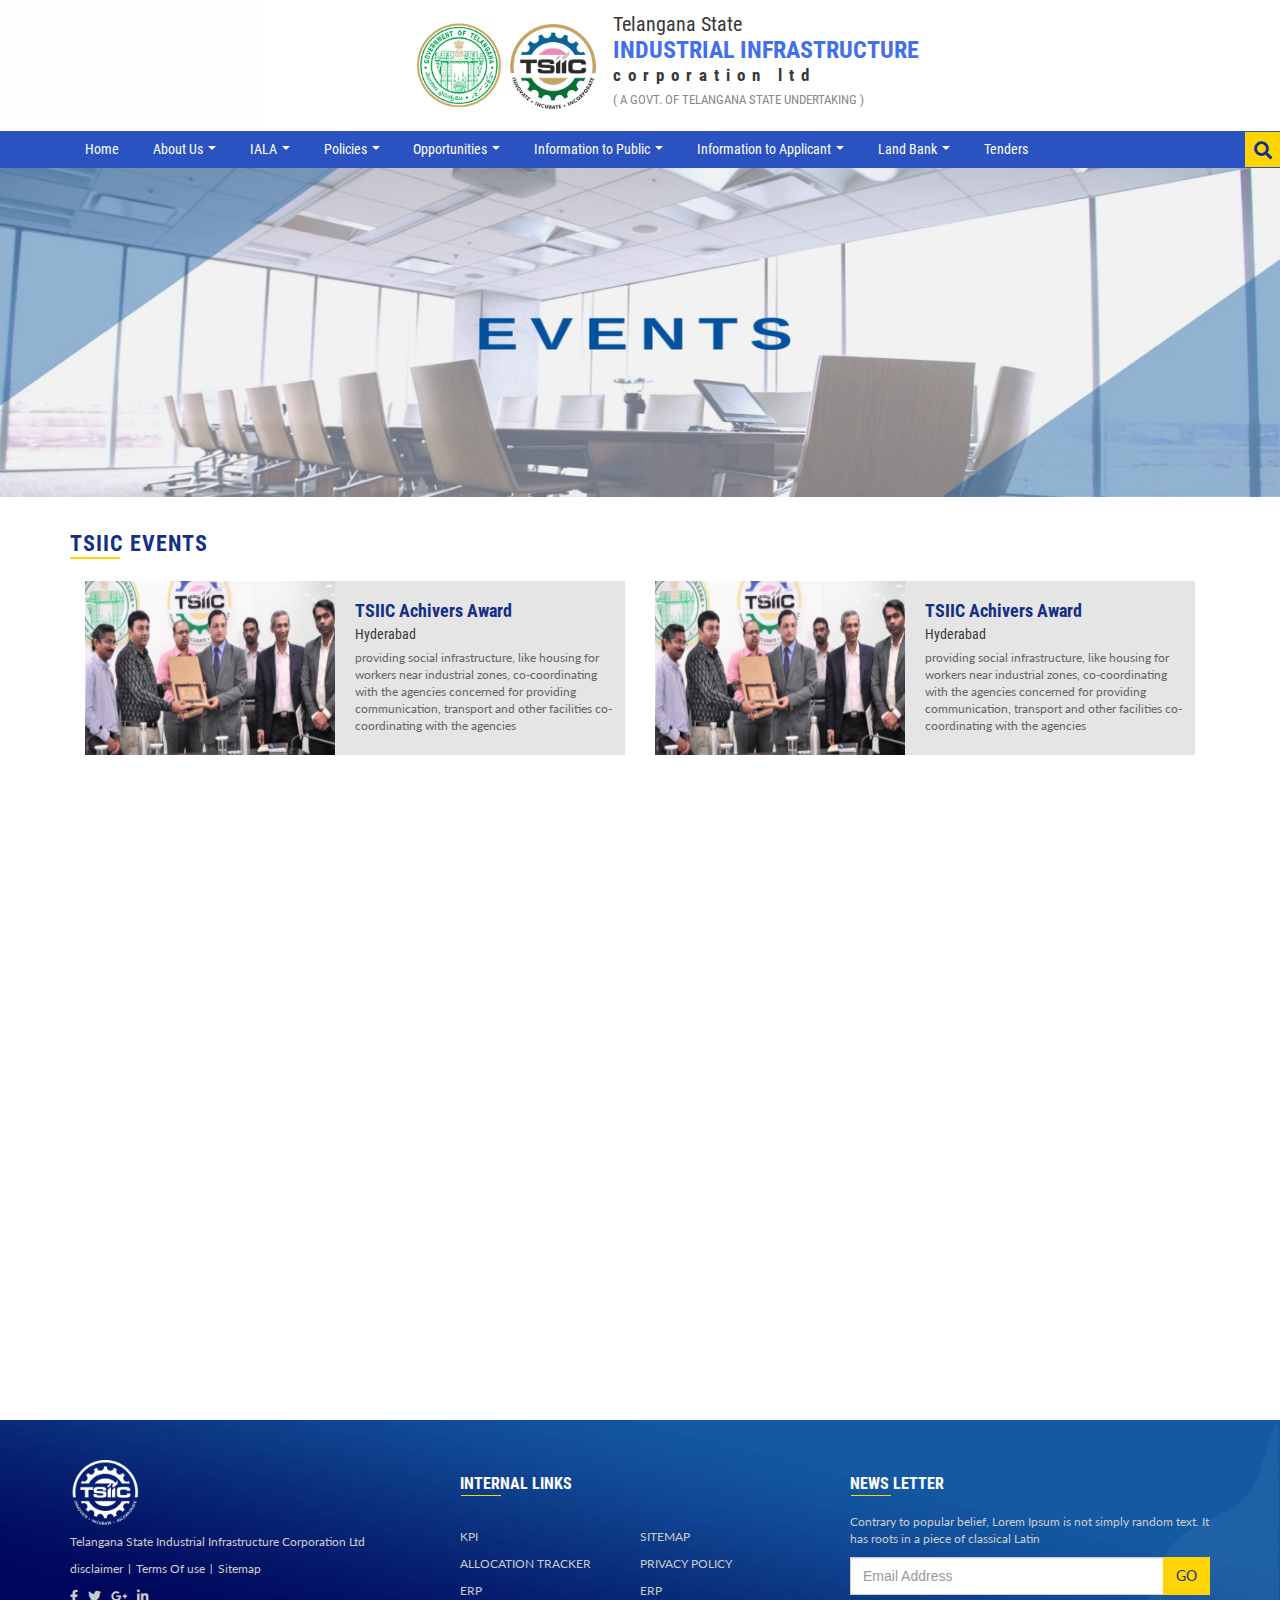
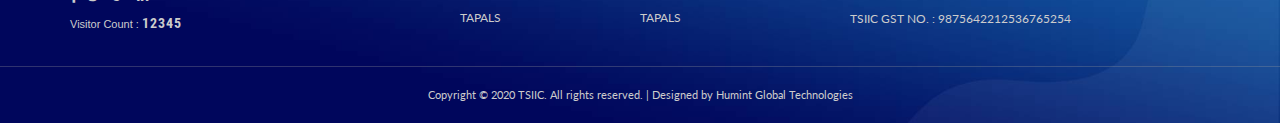
<file: allevents.html>
<!DOCTYPE html>
<html lang="en">

<head>
  <meta charset="UTF-8" />
  <meta name="viewport" content="width=device-width, initial-scale=1.0" />
  <title>TSIIC</title>
  <script>
    if (navigator.userAgent.match(/IEMobile\/10\.0/)) {
      var msViewportStyle = document.createElement("style");
      msViewportStyle.appendChild(
        document.createTextNode("@-ms-viewport{width:auto!important}")
      );
      document.getElementsByTagName("head")[0].appendChild(msViewportStyle);
    }
  </script>
  <link href="css/style.css" rel="stylesheet" type="text/css" />
  <link href="css/bootstrap.min.css" rel="stylesheet" type="text/css" />
  <link href="css/fontawesome.css" rel="stylesheet" type="text/css" />
  <script src="js/jquery.min.js"></script>
  <script src="js/bootstrap.min.js"></script>
  <script src="js/fm.revealator.jquery.js"></script>
  <link href="css/vgnav-theme.css" rel="stylesheet" type="text/css" />
  <link href="css/vgnav.css" rel="stylesheet" type="text/css" />
  <link href="css/textanimate.css" rel="stylesheet" type="text/css" />
</head>

<body>
  <div class="background">
    <div class="header internal_header">
      <div class="container">
        <div class="header_cntnt">
          <div class="logos">
            <img src="./images/gov_tg.png" class="tg_img">
            <img src="./images/tsiic.png" class="tg_img">
          </div>
          <div class="tsiic">
            <p class="tstate">Telangana State</p>
            <p class="idus_title">Industrial Infrastructure</p>
            <p class="corp_title">corporation ltd</p>
            <p class="govt_title">( A GOVT. OF TELANGANA STATE UNDERTAKING )</p>
          </div>

        </div>
      </div>
    </div>

    <div class="navigation_area internal_nav">
      <div class="container">
        <div class="nav">
          <div class="navigation">
            <nav class="vg-nav vg-nav-lg vg-nav-hover">
              <ul>
                <li>
                  <a href="index.html">Home</a>
                </li>
                <li class="dropdown">
                  <a href="#">About Us</a>
                  <ul class="left">
                    <li><a href="tsiic.html">TSIIC</a></li>
                    <li><a href="mission.html">Vision and Mission</a></li>
                    <li><a href="/">Organizational Structure</a></li>
                    <li><a href="/">Employee Bifurcation</a></li>
                  </ul>
                </li>
                <li class="dropdown">
                  <a href="#">IALA</a>
                  <ul class="left">
                    <li><a href="iala.html">About IALA</a></li>
                    <li><a
                        href="https://tsiic.telangana.gov.in/wp-content/uploads/2018/04/List-of-IPs-covered-in-IALA-as-per-new-zones-dt.30.4.2018.pdf"
                        target="blank">List of IALAs</a></li>
                    <li>
                      <a target="blank"
                        href="https://tsiic.telangana.gov.in/wp-content/uploads/2018/01/TSIIC%20ZMs%20&%20%20IALA%20Commissioners%20Master%20Data%20dt.15.2.2019.pdf">
                        Details of TSIIC &#8211; IALA ZMs, Commissioners
                      </a>
                    </li>
                    <li><a href="/">IALA Guidelines</a></li>
                    <li class="dropdown seconddropdown">
                      <a href="#">Property Tax</a>
                      <ul class="left">
                        <li><a href="/">Online Property Tax Payment</a></li>
                        <li>
                          <a href="/">Know Your Property Tax Details</a>
                        </li>
                        <li>
                          <a href="#">TSIIC IALA PTIN Details</a>
                        </li>
                        <li><a href="/">Self Assessment</a></li>
                      </ul>
                    </li>
                  </ul>
                </li>
                <li class="dropdown">
                  <a href="#">Policies</a>
                  <ul class="left">
                    <li><a href="/">TS-iPASS</a></li>
                    <li><a href="/">Telangana State Industrial Policy</a></li>
                    <li><a href="/">Allotment Regulations 2012</a></li>
                    <li><a href="/">Government Orders</a></li>
                    <li><a href="/">Memorandum of Understanding</a></li>
                    <li><a href="/">GOs and Acts</a></li>
                  </ul>
                </li>
                <li class="dropdown">
                  <a href="#">Opportunities</a>
                  <ul class="left">
                    <li><a href="/">Industrial Park Land Rates</a></li>
                    <li class="dropdown seconddropdown">
                      <a href="#">Special Economic Zones</a>
                      <ul class="left">
                        <li><a href="/">SEZs in Telangana state</a></li>
                        <li>
                          <a href="/">List of Allotments in SEZs of TSIIC</a>
                        </li>
                      </ul>
                    </li>
                    <li>
                      <a href="/">Public Private Partnership (PPP) Projects</a>
                    </li>
                    <li><a href="/">Industrial Clusters</a></li>
                    <li><a href="/">Sectoral Thrust Area</a></li>
                  </ul>
                </li>
                <li class="dropdown">
                  <a href="#">Information to Public</a>
                  <ul class="left">
                    <li><a href="/">Final Allotment Information</a></li>
                    <li class="dropdown seconddropdown">
                      <a href="#">Building Plan Permits</a>
                      <ul class="left">
                        <li><a href="/">Building Plan Information</a></li>
                        <li><a href="/">Building Plan Inspection</a></li>
                        <li><a href="/">Building Plan Occupancy</a></li>
                      </ul>
                    </li>
                    <li>
                      <a href="/">Citizen&#8217;s Charter</a>
                    </li>
                    <li><a href="/">Right to Information (RTI)</a></li>
                    <li>
                      <a href="/">Environment Clearances (ECs) Obtained</a>
                    </li>
                    <li>
                      <a href="/">Climate Change Adaptation in Industrial Areas</a>
                    </li>
                    <li>
                      <a href="/">
                        Instructions for extension of period of paying land
                        cost
                      </a>
                    </li>
                  </ul>
                </li>
                <li class="dropdown">
                  <a href="#">Information to Applicant</a>
                  <ul class="left">
                    <li><a href="/">Information on Industrial Parks</a></li>
                    <li><a href="/">List of IALAs</a></li>
                    <li>
                      <a href="/">
                        TSIIC-IALA Commissioners &#038; Executive Officers
                      </a>
                    </li>
                    <li class="dropdown seconddropdown">
                      <a href="#">Application Procedures and Check Lists</a>
                      <ul class="right">
                        <li><a href="/">Land Allotment</a></li>
                        <li><a href="/">Building Permission</a></li>
                        <li><a href="/">Water Supply Connection</a></li>
                        <li>
                          <a href="/">Road Cutting / ROW Permissions</a>
                        </li>
                      </ul>
                    </li>
                    <li>
                      <a href="/">
                        Framework for Earmarking Land Parcels for Industrial
                        Use
                      </a>
                    </li>
                    <li><a href="/">Category of Industries</a></li>
                    <li>
                      <a href="/">
                        Objective criteria for evaluation of application for
                        land allotment and Timelines for processing of an
                        application for land allotment
                      </a>
                    </li>
                    <li>
                      <a href="/">
                        Plantation Details in TSIIC Industrial Parks
                      </a>
                    </li>
                  </ul>
                </li>
                <li class="dropdown">
                  <a href="#">Land Bank</a>
                  <ul class="right last_right">
                    <li><a href="/">Vacant Plots in IPs</a></li>
                    <li>
                      <a href="/">
                        Vacant Plots Search &#8211; Sector Wise &#8211; Zone
                        Wise
                      </a>
                    </li>
                  </ul>
                </li>
                <li>
                  <a href="/">Tenders</a>
                </li>
              </ul>
            </nav>
          </div>
        </div>
      </div>
      <form class="searchbox">
        <input type="search" placeholder="Search Here" name="search" class="searchbox-input" onkeyup="buttonUp();"
          required>
        <input type="submit" class="searchbox-submit">
        <span class="searchbox-icon"><i class="fa fa-search" aria-hidden="true"></i></span>
      </form>
    </div>
    <div class="imternal_banner">
      <img src="./images/events.jpg">
    </div>
    <div class="internal_wrkarea">
      <div class="container">
        <div class="row">
          <div class="tsiic_wrk">
            <div class="col-xs-12 col-sm-12">
              <div class="about_area">
                <h3>
                  TSIIC Events</h3>
                <div class="events_wrkarea">
                  <div class="col-xs-12 col-sm-6">
                    <div class="event_container">
                      <img src="images/events1.jpg">
                      <a href="eventinternal.html" class="event_section">
                        <div class="event_content">
                          <h6>TSIIC Achivers Award</h6>
                          <span>Hyderabad</span>
                          <p>
                            providing social infrastructure, like housing for
                            workers near industrial zones, co-coordinating with
                            the agencies concerned for providing communication,
                            transport and other facilities co-coordinating with
                            the agencies
                          </p>
                        </div>
                      </a>
                    </div>
                  </div>
                  <div class="col-xs-12 col-sm-6">
                    <div class="event_container">
                      <img src="images/events1.jpg">
                      <a href="eventinternal.html" class="event_section">
                        <div class="event_content">
                          <h6>TSIIC Achivers Award</h6>
                          <span>Hyderabad</span>
                          <p>
                            providing social infrastructure, like housing for
                            workers near industrial zones, co-coordinating with
                            the agencies concerned for providing communication,
                            transport and other facilities co-coordinating with
                            the agencies
                          </p>
                        </div>
                      </a>
                    </div>
                  </div>
                </div>
                <div class="events_wrkarea">
                  <div class="col-xs-12 col-sm-6">
                    <div class="event_container revealator-fade revealator-duration10">
                      <img src="images/events1.jpg">
                      <a href="eventinternal.html" class="event_section">
                        <div class="event_content">
                          <h6>TSIIC Achivers Award</h6>
                          <span>Hyderabad</span>
                          <p>
                            providing social infrastructure, like housing for
                            workers near industrial zones, co-coordinating with
                            the agencies concerned for providing communication,
                            transport and other facilities co-coordinating with
                            the agencies
                          </p>
                        </div>
                      </a>
                    </div>
                  </div>
                  <div class="col-xs-12 col-sm-6">
                    <div class="event_container revealator-fade revealator-duration10">
                      <img src="images/events1.jpg">
                      <a href="eventinternal.html" class="event_section">
                        <div class="event_content">
                          <h6>TSIIC Achivers Award</h6>
                          <span>Hyderabad</span>
                          <p>
                            providing social infrastructure, like housing for
                            workers near industrial zones, co-coordinating with
                            the agencies concerned for providing communication,
                            transport and other facilities co-coordinating with
                            the agencies
                          </p>
                        </div>
                      </a>
                    </div>
                  </div>
                </div>
                <div class="events_wrkarea">
                  <div class="col-xs-12 col-sm-6">
                    <div class="event_container revealator-fade revealator-delay2 revealator-duration10">
                      <img src="images/events1.jpg">
                      <a href="eventinternal.html" class="event_section">
                        <div class="event_content">
                          <h6>TSIIC Achivers Award</h6>
                          <span>Hyderabad</span>
                          <p>
                            providing social infrastructure, like housing for
                            workers near industrial zones, co-coordinating with
                            the agencies concerned for providing communication,
                            transport and other facilities co-coordinating with
                            the agencies
                          </p>
                        </div>
                      </a>
                    </div>
                  </div>
                  <div class="col-xs-12 col-sm-6">
                    <div class="event_container revealator-fade revealator-delay2 revealator-duration10">
                      <img src="images/events1.jpg">
                      <a href="eventinternal.html" class="event_section">
                        <div class="event_content">
                          <h6>TSIIC Achivers Award</h6>
                          <span>Hyderabad</span>
                          <p>
                            providing social infrastructure, like housing for
                            workers near industrial zones, co-coordinating with
                            the agencies concerned for providing communication,
                            transport and other facilities co-coordinating with
                            the agencies
                          </p>
                        </div>
                      </a>
                    </div>
                  </div>
                </div>
                <div class="events_wrkarea">
                  <div class="col-xs-12 col-sm-6">
                    <div class="event_container revealator-fade revealator-delay2 revealator-duration10">
                      <img src="images/events1.jpg">
                      <a href="eventinternal.html" class="event_section">
                        <div class="event_content">
                          <h6>TSIIC Achivers Award</h6>
                          <span>Hyderabad</span>
                          <p>
                            providing social infrastructure, like housing for
                            workers near industrial zones, co-coordinating with
                            the agencies concerned for providing communication,
                            transport and other facilities co-coordinating with
                            the agencies
                          </p>
                        </div>
                      </a>
                    </div>
                  </div>
                  <div class="col-xs-12 col-sm-6">
                    <div class="event_container revealator-fade revealator-delay2 revealator-duration10">
                      <img src="images/events1.jpg">
                      <a href="eventinternal.html" class="event_section">
                        <div class="event_content">
                          <h6>TSIIC Achivers Award</h6>
                          <span>Hyderabad</span>
                          <p>
                            providing social infrastructure, like housing for
                            workers near industrial zones, co-coordinating with
                            the agencies concerned for providing communication,
                            transport and other facilities co-coordinating with
                            the agencies
                          </p>
                        </div>
                      </a>
                    </div>
                  </div>
                </div>
              </div>
            </div>

          </div>
        </div>
      </div>
    </div>


    <div class="footer">
      <div class="container">
        <div class="row">
          <div class="footer_area">
            <div class="col-xs-12 col-sm-4">
              <div class="disclaimer">
                <img src="images/tsiic white.png">
                <p>Telangana State Industrial Infrastructure
                  Corporation Ltd</p>
                <ul class="terms">
                  <li><a href="#">disclaimer</a> <span>|</span></li>
                  <li><a href="#">Terms Of use</a> <span>|</span></li>
                  <li><a href="#">Sitemap</a></li>
                </ul>
                <ul class="social_icon">
                  <li><a href="#"><i class="fab fa-facebook-f"></i></a></li>
                  <li><a href="#"><i class="fab fa-twitter"></i></a></li>
                  <li><a href="#"><i class="fab fa-google-plus-g"></i></a></li>
                  <li><a href="#"><i class="fab fa-linkedin-in"></i></a></li>
                </ul>
                <h6> Visitor Count : <span class="vis_cunt">12345</span></h6>
              </div>
            </div>
            <div class="col-xs-12 col-sm-4">
              <div class="internal_lnks">
                <h4 class="footer_heading">Internal Links</h4>
                <div class="internal_grp">
                  <ul>
                    <li><a href="#">KPI</a></li>
                    <li><a href="#">Allocation Tracker</a></li>
                    <li><a href="#">ERP</a></li>
                    <li><a href="#">Tapals</a></li>
                  </ul>
                </div>
                <div class="internal_grp">
                  <ul>
                    <li><a href="#">Sitemap</a></li>
                    <li><a href="#">Privacy Policy</a></li>
                    <li><a href="#">ERP</a></li>
                    <li><a href="#">Tapals</a></li>
                  </ul>
                </div>
              </div>
            </div>
            <div class="col-xs-12 col-sm-4">
              <div class="internal_lnks">
                <h4 class="footer_heading">News Letter</h4>
                <div class="newltr">
                  <p>Contrary to popular belief, Lorem Ipsum is not simply random text. It has roots in a
                    piece of
                    classical Latin </p>
                  <div class="input-group news_grup">
                    <input type="email" class="form-control news_email" placeholder="Email Address">
                    <span class="input-group-btn">
                      <button class="btn btn_go" type="button">GO</button>
                    </span>
                  </div>
                  <p>TSIIC GST NO. : 9875642212536765254</p>
                </div>

              </div>
            </div>
          </div>
        </div>
      </div>
      <div class="copyright">
        <div class="container">
          <p>
            <span class="copy_txt">Copyright © 2020 TSIIC. All rights reserved.</span>
            <span>|</span>
            <span>Designed by Humint Global Technologies</span>
          </p>
        </div>
      </div>
    </div>
  </div>

  <script src="js/vgnav.js"></script>
  <script>
    $(document).ready(function () {
      $(".vg-nav").vegasMenu({
        open: "top",
      });

    });
    $(document).ready(function () {
      var submitIcon = $('.searchbox-icon');
      var inputBox = $('.searchbox-input');
      var searchBox = $('.searchbox');
      var isOpen = false;
      submitIcon.click(function () {
        if (isOpen == false) {
          searchBox.addClass('searchbox-open');
          inputBox.focus();
          isOpen = true;
        } else {
          searchBox.removeClass('searchbox-open');
          inputBox.focusout();
          isOpen = false;
          $('.searchbox-input').val('');
        }
      });
      submitIcon.mouseup(function () {
        return false;
      });
      searchBox.mouseup(function () {
        return false;
      });
      $(document).mouseup(function () {
        if (isOpen == true) {
          $('.searchbox-icon').css('display', 'block');
          submitIcon.click();
        }
      });
    });
    function buttonUp() {
      var inputVal = $('.searchbox-input').val();
      inputVal = $.trim(inputVal).length;
      if (inputVal !== 0) {
        $('.searchbox-icon').css('display', 'block');
      } else {
        $('.searchbox-input').val('');
        $('.searchbox-icon').css('display', 'block');
      }
    }
  </script>
</body>

</html>
</file>
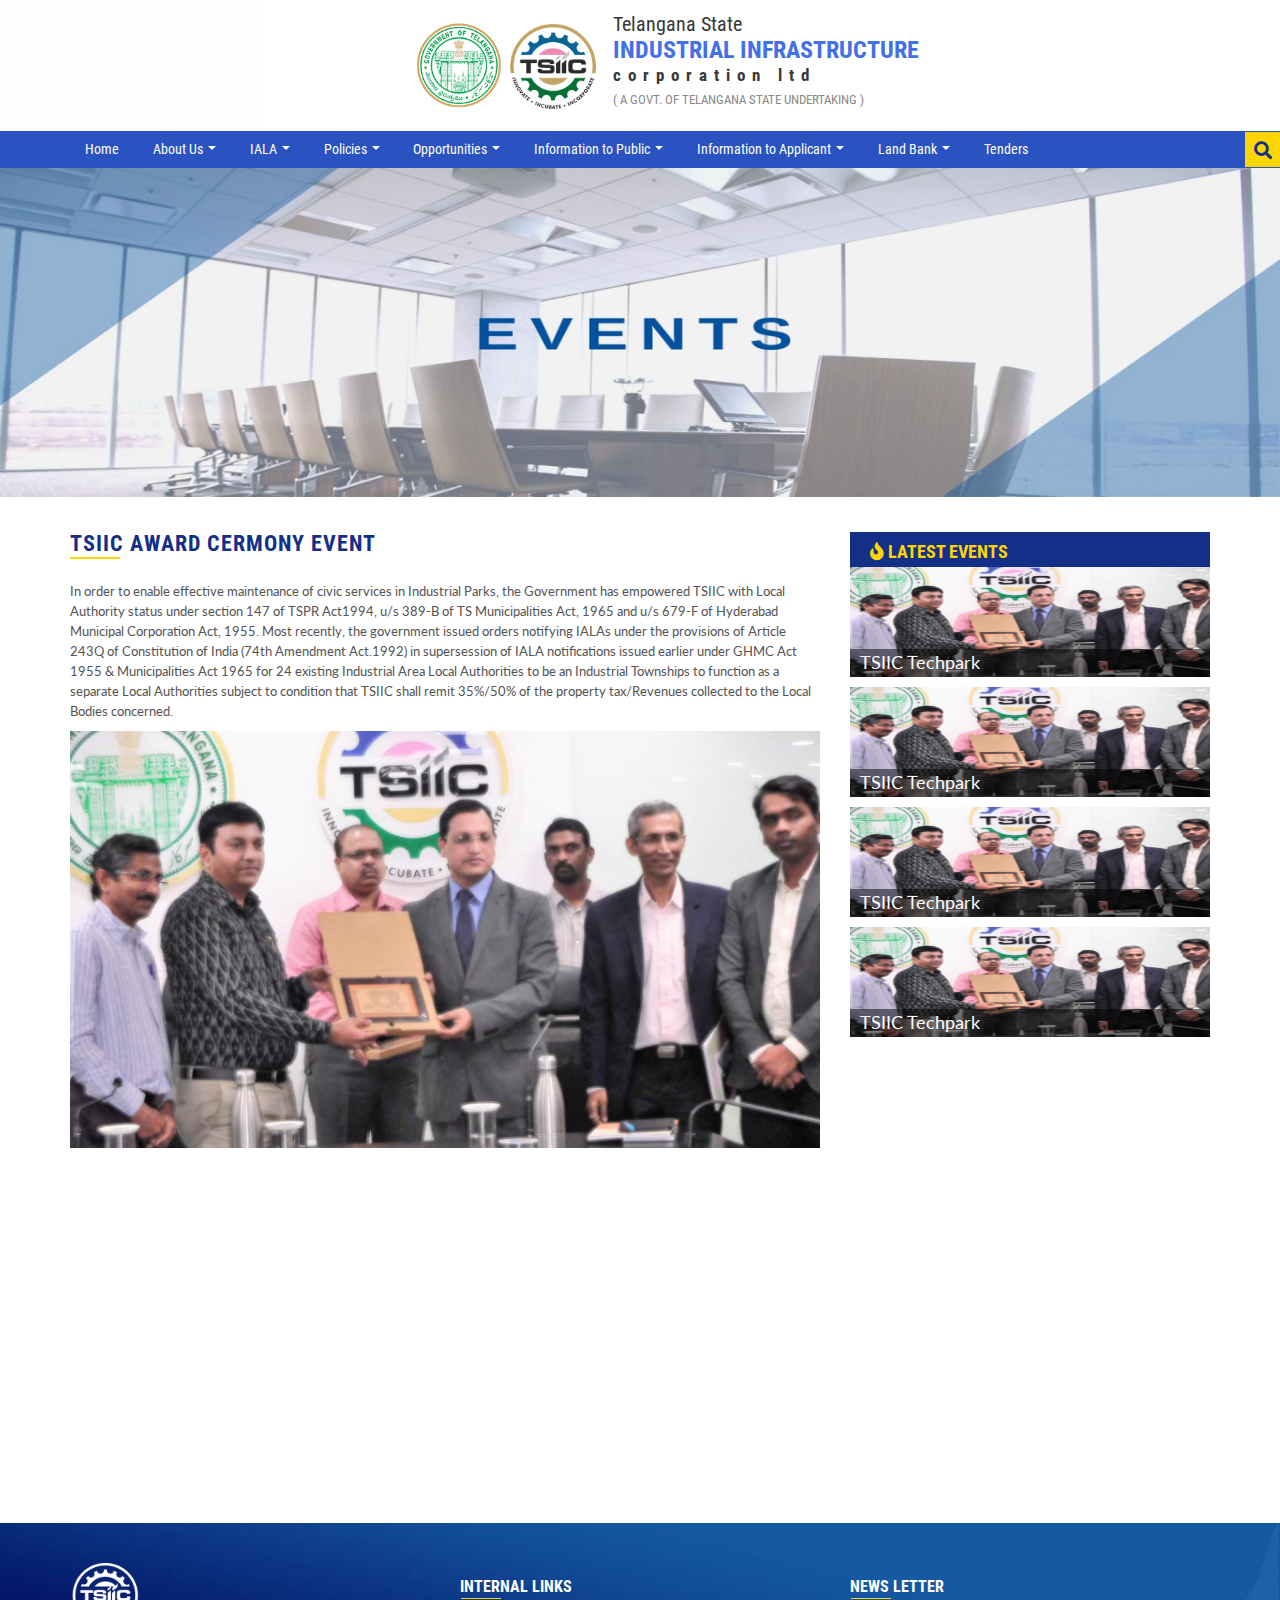
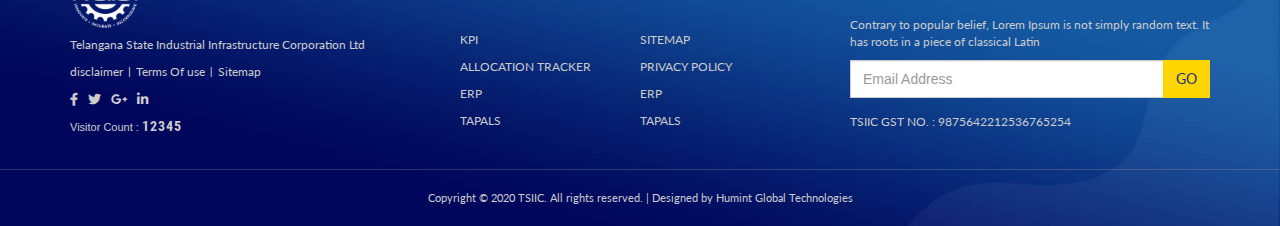
<file: eventinternal.html>
<!DOCTYPE html>
<html lang="en">

<head>
  <meta charset="UTF-8" />
  <meta name="viewport" content="width=device-width, initial-scale=1.0" />
  <title>TSIIC</title>
  <script>
    if (navigator.userAgent.match(/IEMobile\/10\.0/)) {
      var msViewportStyle = document.createElement("style");
      msViewportStyle.appendChild(
        document.createTextNode("@-ms-viewport{width:auto!important}")
      );
      document.getElementsByTagName("head")[0].appendChild(msViewportStyle);
    }
  </script>
  <link href="css/style.css" rel="stylesheet" type="text/css" />
  <link href="css/bootstrap.min.css" rel="stylesheet" type="text/css" />
  <link href="css/fontawesome.css" rel="stylesheet" type="text/css" />
  <script src="js/jquery.min.js"></script>
  <script src="js/bootstrap.min.js"></script>
  <script src="js/fm.revealator.jquery.js"></script>
  <link href="css/vgnav-theme.css" rel="stylesheet" type="text/css" />
  <link href="css/vgnav.css" rel="stylesheet" type="text/css" />
  <link href="css/textanimate.css" rel="stylesheet" type="text/css" />
</head>

<body>
  <div class="background">
    <div class="header internal_header">
      <div class="container">
        <div class="header_cntnt">
          <div class="logos">
            <img src="./images/gov_tg.png" class="tg_img">
            <img src="./images/tsiic.png" class="tg_img">
          </div>
          <div class="tsiic">
            <p class="tstate">Telangana State</p>
            <p class="idus_title">Industrial Infrastructure</p>
            <p class="corp_title">corporation ltd</p>
            <p class="govt_title">( A GOVT. OF TELANGANA STATE UNDERTAKING )</p>
          </div>

        </div>
      </div>
    </div>

    <div class="navigation_area internal_nav">
      <div class="container">
        <div class="nav">
          <div class="navigation">
            <nav class="vg-nav vg-nav-lg vg-nav-hover">
              <ul>
                <li>
                  <a href="index.html">Home</a>
                </li>
                <li class="dropdown">
                  <a href="#">About Us</a>
                  <ul class="left">
                    <li><a href="tsiic.html">TSIIC</a></li>
                    <li><a href="mission.html">Vision and Mission</a></li>
                    <li><a href="/">Organizational Structure</a></li>
                    <li><a href="/">Employee Bifurcation</a></li>
                  </ul>
                </li>
                <li class="dropdown">
                  <a href="#">IALA</a>
                  <ul class="left">
                    <li><a href="iala.html">About IALA</a></li>
                    <li><a
                        href="https://tsiic.telangana.gov.in/wp-content/uploads/2018/04/List-of-IPs-covered-in-IALA-as-per-new-zones-dt.30.4.2018.pdf"
                        target="blank">List of IALAs</a></li>
                    <li>
                      <a target="blank"
                        href="https://tsiic.telangana.gov.in/wp-content/uploads/2018/01/TSIIC%20ZMs%20&%20%20IALA%20Commissioners%20Master%20Data%20dt.15.2.2019.pdf">
                        Details of TSIIC &#8211; IALA ZMs, Commissioners
                      </a>
                    </li>
                    <li><a href="/">IALA Guidelines</a></li>
                    <li class="dropdown seconddropdown">
                      <a href="#">Property Tax</a>
                      <ul class="left">
                        <li><a href="/">Online Property Tax Payment</a></li>
                        <li>
                          <a href="/">Know Your Property Tax Details</a>
                        </li>
                        <li>
                          <a href="#">TSIIC IALA PTIN Details</a>
                        </li>
                        <li><a href="/">Self Assessment</a></li>
                      </ul>
                    </li>
                  </ul>
                </li>
                <li class="dropdown">
                  <a href="#">Policies</a>
                  <ul class="left">
                    <li><a href="/">TS-iPASS</a></li>
                    <li><a href="/">Telangana State Industrial Policy</a></li>
                    <li><a href="/">Allotment Regulations 2012</a></li>
                    <li><a href="/">Government Orders</a></li>
                    <li><a href="/">Memorandum of Understanding</a></li>
                    <li><a href="/">GOs and Acts</a></li>
                  </ul>
                </li>
                <li class="dropdown">
                  <a href="#">Opportunities</a>
                  <ul class="left">
                    <li><a href="/">Industrial Park Land Rates</a></li>
                    <li class="dropdown seconddropdown">
                      <a href="#">Special Economic Zones</a>
                      <ul class="left">
                        <li><a href="/">SEZs in Telangana state</a></li>
                        <li>
                          <a href="/">List of Allotments in SEZs of TSIIC</a>
                        </li>
                      </ul>
                    </li>
                    <li>
                      <a href="/">Public Private Partnership (PPP) Projects</a>
                    </li>
                    <li><a href="/">Industrial Clusters</a></li>
                    <li><a href="/">Sectoral Thrust Area</a></li>
                  </ul>
                </li>
                <li class="dropdown">
                  <a href="#">Information to Public</a>
                  <ul class="left">
                    <li><a href="/">Final Allotment Information</a></li>
                    <li class="dropdown seconddropdown">
                      <a href="#">Building Plan Permits</a>
                      <ul class="left">
                        <li><a href="/">Building Plan Information</a></li>
                        <li><a href="/">Building Plan Inspection</a></li>
                        <li><a href="/">Building Plan Occupancy</a></li>
                      </ul>
                    </li>
                    <li>
                      <a href="/">Citizen&#8217;s Charter</a>
                    </li>
                    <li><a href="/">Right to Information (RTI)</a></li>
                    <li>
                      <a href="/">Environment Clearances (ECs) Obtained</a>
                    </li>
                    <li>
                      <a href="/">Climate Change Adaptation in Industrial Areas</a>
                    </li>
                    <li>
                      <a href="/">
                        Instructions for extension of period of paying land
                        cost
                      </a>
                    </li>
                  </ul>
                </li>
                <li class="dropdown">
                  <a href="#">Information to Applicant</a>
                  <ul class="left">
                    <li><a href="/">Information on Industrial Parks</a></li>
                    <li><a href="/">List of IALAs</a></li>
                    <li>
                      <a href="/">
                        TSIIC-IALA Commissioners &#038; Executive Officers
                      </a>
                    </li>
                    <li class="dropdown seconddropdown">
                      <a href="#">Application Procedures and Check Lists</a>
                      <ul class="right">
                        <li><a href="/">Land Allotment</a></li>
                        <li><a href="/">Building Permission</a></li>
                        <li><a href="/">Water Supply Connection</a></li>
                        <li>
                          <a href="/">Road Cutting / ROW Permissions</a>
                        </li>
                      </ul>
                    </li>
                    <li>
                      <a href="/">
                        Framework for Earmarking Land Parcels for Industrial
                        Use
                      </a>
                    </li>
                    <li><a href="/">Category of Industries</a></li>
                    <li>
                      <a href="/">
                        Objective criteria for evaluation of application for
                        land allotment and Timelines for processing of an
                        application for land allotment
                      </a>
                    </li>
                    <li>
                      <a href="/">
                        Plantation Details in TSIIC Industrial Parks
                      </a>
                    </li>
                  </ul>
                </li>
                <li class="dropdown">
                  <a href="#">Land Bank</a>
                  <ul class="right last_right">
                    <li><a href="/">Vacant Plots in IPs</a></li>
                    <li>
                      <a href="/">
                        Vacant Plots Search &#8211; Sector Wise &#8211; Zone
                        Wise
                      </a>
                    </li>
                  </ul>
                </li>
                <li>
                  <a href="/">Tenders</a>
                </li>
              </ul>
            </nav>
          </div>
        </div>
      </div>
      <form class="searchbox">
        <input type="search" placeholder="Search Here" name="search" class="searchbox-input" onkeyup="buttonUp();"
          required>
        <input type="submit" class="searchbox-submit">
        <span class="searchbox-icon"><i class="fa fa-search" aria-hidden="true"></i></span>
      </form>
    </div>
    <div class="imternal_banner">
      <img src="./images/events.jpg">
    </div>
    <div class="internal_wrkarea">
      <div class="container">
        <div class="row">
          <div class="tsiic_wrk">
            <div class="col-xs-12 col-sm-4 col-sm-push-8">
              <div class="page_links">
                <div class="online_service internal_onlineservice">
                  <div class="online_header">
                    <h6><i class="fas fa-fire"></i> Latest Events</h6>
                  </div>
                  <div class="trnd-posts">
                    <div class="text trnd-blg">
                      <img src="images/events1.jpg" class="img-responsive image">
                      <p class="trnd_txt">TSIIC Techpark</p>
                      <div class="overlay">
                        <div class="text">
                          <a href="eventinternal.html">
                            <button type="button" class="btn cment-btn">Read More</button>
                          </a>
                        </div>
                      </div>
                    </div>

                    <div class="text trnd-blg">
                      <img src="images/events1.jpg" class="img-responsive image">
                      <p class="trnd_txt">TSIIC Techpark</p>
                      <div class="overlay">
                        <div class="text">
                          <a href="eventinternal.html">
                            <button type="button" class="btn cment-btn">Read More</button>
                          </a>
                        </div>
                      </div>
                    </div>

                    <div class="text trnd-blg">
                      <img src="images/events1.jpg" class="img-responsive image">
                      <p class="trnd_txt">TSIIC Techpark</p>
                      <div class="overlay">
                        <div class="text">
                          <a href="eventinternal.html">
                            <button type="button" class="btn cment-btn">Read More</button>
                          </a>
                        </div>
                      </div>
                    </div>

                    <div class="text trnd-blg">
                      <img src="images/events1.jpg" class="img-responsive image">
                      <p class="trnd_txt">TSIIC Techpark</p>
                      <div class="overlay">
                        <div class="text">
                          <a href="eventinternal.html">
                            <button type="button" class="btn cment-btn">Read More</button>
                          </a>
                        </div>
                      </div>
                    </div>
                  </div>
                </div>
              </div>
            </div>
          </div>
          <div class="col-xs-12 col-sm-8 col-sm-pull-4">
            <div class="about_area">
              <h3>
                TSIIC award cermony event</h3>
              <div class="abt_cntnt">
                <p class="abt_txt">
                  In order to enable effective maintenance of civic services in Industrial Parks, the Government has
                  empowered TSIIC with Local Authority status under section 147 of TSPR Act1994, u/s 389-B of TS
                  Municipalities Act, 1965 and u/s 679-F of Hyderabad Municipal Corporation Act, 1955. Most recently,
                  the government issued orders notifying IALAs under the provisions of Article 243Q of Constitution of
                  India (74th Amendment Act.1992) in supersession of IALA notifications issued earlier under GHMC Act
                  1955 & Municipalities Act 1965 for 24 existing Industrial Area Local Authorities to be an Industrial
                  Townships to function as a separate Local Authorities subject to condition that TSIIC shall remit
                  35%/50% of the property tax/Revenues collected to the Local Bodies concerned.
                </p>

                <img src="./images/events1.jpg" class="evnt_img">
                <p class="revealator-slideright">
                  With effect from 1.10.1994 onwards, 86 TSIIC IALAs in 148 Nos. Industrial Parks (Phase wise) falling
                  under Municipalities, Municipal Corporations and Gram Panchayats in the Telangana State are
                  exercising/performing certain statutory powers/functions of local body such as assessment, levy and
                  collection of Property taxes/Advertisement tax, sanction of Building permits, removal of
                  encroachments, management and maintenance of civic services in the industrial parks.
                </p>

                <p class="revealator-slideleft">
                  The Commissioners/Executive officers are nominated as Executive Authority under the relevant Acts to
                  discharge their duties as per the powers delegated by the Government in IALAs/Industrial Townships
                </p>
                <p class="revealator-slideright revealator-delay1">
                  From time to time, the Government has been notifying TSIIC Industrial Parks as IALAs falling under
                  Municipality/Municipal corporation/Gram Panchayats to exercise statutory powers and functions of
                  local body.
                </p>
                <p class="revealator-slideleft revealator-delay1">
                  To promote “Local Self-Governance” of the Industrial Areas, TSIIC has evolved the concept of
                  Industrial Areas Service Societies involving the tax payer’s community in the notified Industrial
                  Areas in the Management/Maintenance of Industrial Areas.
                </p>
                <p class="revealator-slideright revealator-delay2">
                  Thus the TSIIC has nominated 44 Nos. of Service Societies as Nodal Agencies to TSIIC Ltd., in
                  respect of 86 Industrial Parks, out of 148 Nos.of Industrial Parks notified by the Government.
                </p>
                <p class="revealator-slideleft revealator-delay2">
                  In order to facilitate “Ease of Doing Business”, TSIIC-IALAs (Industrial Area Local Authorities)
                  enabled online services for granting building permission (DPMS) and payment of property tax dues,
                  Road cutting ,water connection fees etc.,
                </p>
              </div>
            </div>
          </div>

        </div>
      </div>
    </div>
  </div>


  <div class="footer">
    <div class="container">
      <div class="row">
        <div class="footer_area">
          <div class="col-xs-12 col-sm-4">
            <div class="disclaimer">
              <img src="images/tsiic white.png">
              <p>Telangana State Industrial Infrastructure
                Corporation Ltd</p>
              <ul class="terms">
                <li><a href="#">disclaimer</a> <span>|</span></li>
                <li><a href="#">Terms Of use</a> <span>|</span></li>
                <li><a href="#">Sitemap</a></li>
              </ul>
              <ul class="social_icon">
                <li><a href="#"><i class="fab fa-facebook-f"></i></a></li>
                <li><a href="#"><i class="fab fa-twitter"></i></a></li>
                <li><a href="#"><i class="fab fa-google-plus-g"></i></a></li>
                <li><a href="#"><i class="fab fa-linkedin-in"></i></a></li>
              </ul>
              <h6> Visitor Count : <span class="vis_cunt">12345</span></h6>
            </div>
          </div>
          <div class="col-xs-12 col-sm-4">
            <div class="internal_lnks">
              <h4 class="footer_heading">Internal Links</h4>
              <div class="internal_grp">
                <ul>
                  <li><a href="#">KPI</a></li>
                  <li><a href="#">Allocation Tracker</a></li>
                  <li><a href="#">ERP</a></li>
                  <li><a href="#">Tapals</a></li>
                </ul>
              </div>
              <div class="internal_grp">
                <ul>
                  <li><a href="#">Sitemap</a></li>
                  <li><a href="#">Privacy Policy</a></li>
                  <li><a href="#">ERP</a></li>
                  <li><a href="#">Tapals</a></li>
                </ul>
              </div>
            </div>
          </div>
          <div class="col-xs-12 col-sm-4">
            <div class="internal_lnks">
              <h4 class="footer_heading">News Letter</h4>
              <div class="newltr">
                <p>Contrary to popular belief, Lorem Ipsum is not simply random text. It has roots in a
                  piece of
                  classical Latin </p>
                <div class="input-group news_grup">
                  <input type="email" class="form-control news_email" placeholder="Email Address">
                  <span class="input-group-btn">
                    <button class="btn btn_go" type="button">GO</button>
                  </span>
                </div>
                <p>TSIIC GST NO. : 9875642212536765254</p>
              </div>

            </div>
          </div>
        </div>
      </div>
    </div>
    <div class="copyright">
      <div class="container">
        <p>
          <span class="copy_txt">Copyright © 2020 TSIIC. All rights reserved.</span>
          <span>|</span>
          <span>Designed by Humint Global Technologies</span>
        </p>
      </div>
    </div>
  </div>
  </div>

  <script src="js/vgnav.js"></script>
  <script>
    $(document).ready(function () {
      $(".vg-nav").vegasMenu({
        open: "top",
      });

    });
    $(document).ready(function () {
      var submitIcon = $('.searchbox-icon');
      var inputBox = $('.searchbox-input');
      var searchBox = $('.searchbox');
      var isOpen = false;
      submitIcon.click(function () {
        if (isOpen == false) {
          searchBox.addClass('searchbox-open');
          inputBox.focus();
          isOpen = true;
        } else {
          searchBox.removeClass('searchbox-open');
          inputBox.focusout();
          isOpen = false;
          $('.searchbox-input').val('');
        }
      });
      submitIcon.mouseup(function () {
        return false;
      });
      searchBox.mouseup(function () {
        return false;
      });
      $(document).mouseup(function () {
        if (isOpen == true) {
          $('.searchbox-icon').css('display', 'block');
          submitIcon.click();
        }
      });
    });
    function buttonUp() {
      var inputVal = $('.searchbox-input').val();
      inputVal = $.trim(inputVal).length;
      if (inputVal !== 0) {
        $('.searchbox-icon').css('display', 'block');
      } else {
        $('.searchbox-input').val('');
        $('.searchbox-icon').css('display', 'block');
      }
    }
  </script>
</body>

</html>
</file>
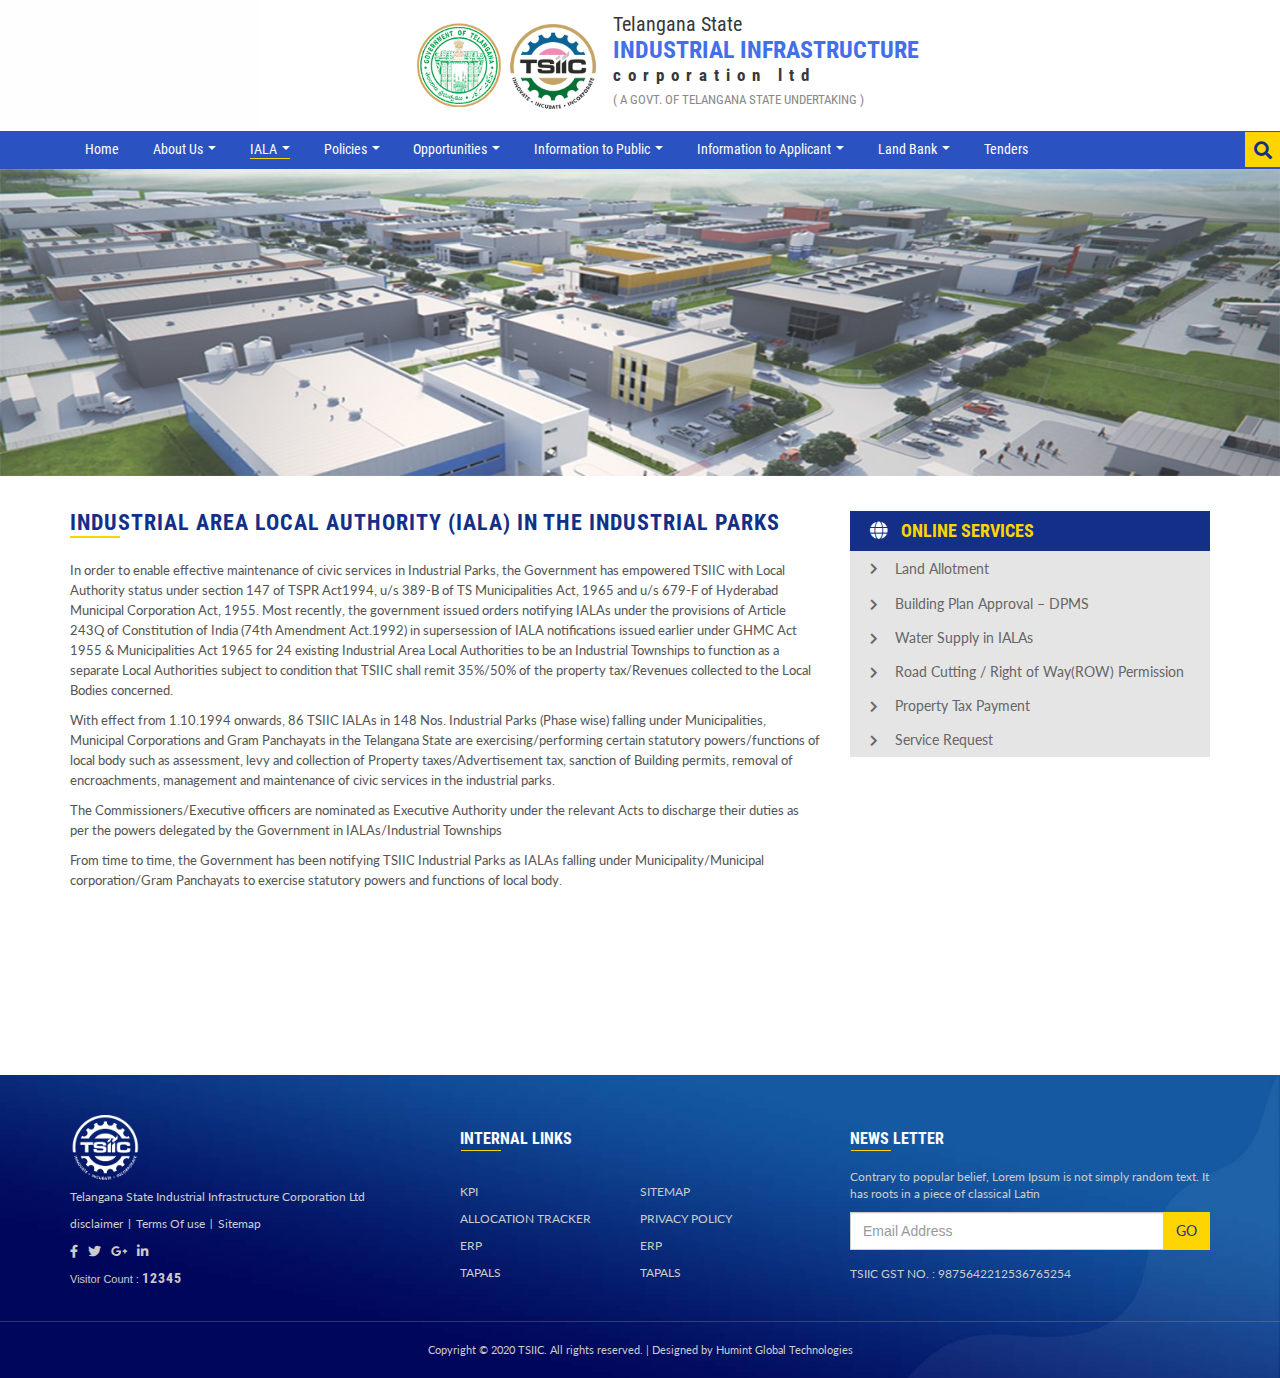
<file: iala.html>
<!DOCTYPE html>
<html lang="en">

<head>
  <meta charset="UTF-8" />
  <meta name="viewport" content="width=device-width, initial-scale=1.0" />
  <title>TSIIC</title>
  <script>
    if (navigator.userAgent.match(/IEMobile\/10\.0/)) {
      var msViewportStyle = document.createElement("style");
      msViewportStyle.appendChild(
        document.createTextNode("@-ms-viewport{width:auto!important}")
      );
      document.getElementsByTagName("head")[0].appendChild(msViewportStyle);
    }
  </script>
  <link href="css/style.css" rel="stylesheet" type="text/css" />
  <link href="css/bootstrap.min.css" rel="stylesheet" type="text/css" />
  <link href="css/fontawesome.css" rel="stylesheet" type="text/css" />
  <script src="js/jquery.min.js"></script>
  <script src="js/bootstrap.min.js"></script>
  <script src="js/fm.revealator.jquery.js"></script>
  <link href="css/vgnav-theme.css" rel="stylesheet" type="text/css" />
  <link href="css/vgnav.css" rel="stylesheet" type="text/css" />
  <link href="css/textanimate.css" rel="stylesheet" type="text/css" />
</head>

<body>
  <div class="background">
    <div class="header internal_header">
      <div class="container">
        <div class="header_cntnt">
          <div class="logos">
            <img src="./images/gov_tg.png" class="tg_img">
            <img src="./images/tsiic.png" class="tg_img">
          </div>
          <div class="tsiic">
            <p class="tstate">Telangana State</p>
            <p class="idus_title">Industrial Infrastructure</p>
            <p class="corp_title">corporation ltd</p>
            <p class="govt_title">( A GOVT. OF TELANGANA STATE UNDERTAKING )</p>
          </div>

        </div>
      </div>
    </div>

    <div class="navigation_area internal_nav">
      <div class="container">
        <div class="nav">
          <div class="navigation">
            <nav class="vg-nav vg-nav-lg vg-nav-hover">
              <ul>
                <li>
                  <a href="index.html">Home</a>
                </li>
                <li class="dropdown">
                  <a href="#">About Us</a>
                  <ul class="left">
                    <li><a href="tsiic.html">TSIIC</a></li>
                    <li><a href="mission.html">Vision and Mission</a></li>
                    <li><a href="/">Organizational Structure</a></li>
                    <li><a href="/">Employee Bifurcation</a></li>
                  </ul>
                </li>
                <li class="dropdown active">
                  <a href="#">IALA</a>
                  <ul class="left">
                    <li><a href="iala.html">About IALA</a></li>
                    <li><a
                        href="https://tsiic.telangana.gov.in/wp-content/uploads/2018/04/List-of-IPs-covered-in-IALA-as-per-new-zones-dt.30.4.2018.pdf"
                        target="blank">List of IALAs</a></li>
                    <li>
                      <a target="blank"
                        href="https://tsiic.telangana.gov.in/wp-content/uploads/2018/01/TSIIC%20ZMs%20&%20%20IALA%20Commissioners%20Master%20Data%20dt.15.2.2019.pdf">
                        Details of TSIIC &#8211; IALA ZMs, Commissioners
                      </a>
                    </li>
                    <li><a href="/">IALA Guidelines</a></li>
                    <li class="dropdown seconddropdown">
                      <a href="#">Property Tax</a>
                      <ul class="left">
                        <li><a href="/">Online Property Tax Payment</a></li>
                        <li>
                          <a href="/">Know Your Property Tax Details</a>
                        </li>
                        <li>
                          <a href="#">TSIIC IALA PTIN Details</a>
                        </li>
                        <li><a href="/">Self Assessment</a></li>
                      </ul>
                    </li>
                  </ul>
                </li>
                <li class="dropdown">
                  <a href="#">Policies</a>
                  <ul class="left">
                    <li><a href="/">TS-iPASS</a></li>
                    <li><a href="/">Telangana State Industrial Policy</a></li>
                    <li><a href="/">Allotment Regulations 2012</a></li>
                    <li><a href="/">Government Orders</a></li>
                    <li><a href="/">Memorandum of Understanding</a></li>
                    <li><a href="/">GOs and Acts</a></li>
                  </ul>
                </li>
                <li class="dropdown">
                  <a href="#">Opportunities</a>
                  <ul class="left">
                    <li><a href="/">Industrial Park Land Rates</a></li>
                    <li class="dropdown seconddropdown">
                      <a href="#">Special Economic Zones</a>
                      <ul class="left">
                        <li><a href="/">SEZs in Telangana state</a></li>
                        <li>
                          <a href="/">List of Allotments in SEZs of TSIIC</a>
                        </li>
                      </ul>
                    </li>
                    <li>
                      <a href="/">Public Private Partnership (PPP) Projects</a>
                    </li>
                    <li><a href="/">Industrial Clusters</a></li>
                    <li><a href="/">Sectoral Thrust Area</a></li>
                  </ul>
                </li>
                <li class="dropdown">
                  <a href="#">Information to Public</a>
                  <ul class="left">
                    <li><a href="/">Final Allotment Information</a></li>
                    <li class="dropdown seconddropdown">
                      <a href="#">Building Plan Permits</a>
                      <ul class="left">
                        <li><a href="/">Building Plan Information</a></li>
                        <li><a href="/">Building Plan Inspection</a></li>
                        <li><a href="/">Building Plan Occupancy</a></li>
                      </ul>
                    </li>
                    <li>
                      <a href="/">Citizen&#8217;s Charter</a>
                    </li>
                    <li><a href="/">Right to Information (RTI)</a></li>
                    <li>
                      <a href="/">Environment Clearances (ECs) Obtained</a>
                    </li>
                    <li>
                      <a href="/">Climate Change Adaptation in Industrial Areas</a>
                    </li>
                    <li>
                      <a href="/">
                        Instructions for extension of period of paying land
                        cost
                      </a>
                    </li>
                  </ul>
                </li>
                <li class="dropdown">
                  <a href="#">Information to Applicant</a>
                  <ul class="left">
                    <li><a href="/">Information on Industrial Parks</a></li>
                    <li><a href="/">List of IALAs</a></li>
                    <li>
                      <a href="/">
                        TSIIC-IALA Commissioners &#038; Executive Officers
                      </a>
                    </li>
                    <li class="dropdown seconddropdown">
                      <a href="#">Application Procedures and Check Lists</a>
                      <ul class="right">
                        <li><a href="/">Land Allotment</a></li>
                        <li><a href="/">Building Permission</a></li>
                        <li><a href="/">Water Supply Connection</a></li>
                        <li>
                          <a href="/">Road Cutting / ROW Permissions</a>
                        </li>
                      </ul>
                    </li>
                    <li>
                      <a href="/">
                        Framework for Earmarking Land Parcels for Industrial
                        Use
                      </a>
                    </li>
                    <li><a href="/">Category of Industries</a></li>
                    <li>
                      <a href="/">
                        Objective criteria for evaluation of application for
                        land allotment and Timelines for processing of an
                        application for land allotment
                      </a>
                    </li>
                    <li>
                      <a href="/">
                        Plantation Details in TSIIC Industrial Parks
                      </a>
                    </li>
                  </ul>
                </li>
                <li class="dropdown">
                  <a href="#">Land Bank</a>
                  <ul class="right last_right">
                    <li><a href="/">Vacant Plots in IPs</a></li>
                    <li>
                      <a href="/">
                        Vacant Plots Search &#8211; Sector Wise &#8211; Zone
                        Wise
                      </a>
                    </li>
                  </ul>
                </li>
                <li>
                  <a href="/">Tenders</a>
                </li>
              </ul>
            </nav>
          </div>
        </div>
      </div>
      <form class="searchbox">
        <input type="search" placeholder="Search Here" name="search" class="searchbox-input" onkeyup="buttonUp();"
          required>
        <input type="submit" class="searchbox-submit">
        <span class="searchbox-icon"><i class="fa fa-search" aria-hidden="true"></i></span>
      </form>
    </div>
    <div class="imternal_banner">
      <img src="./images/iala.jpg">
    </div>
    <div class="internal_wrkarea">
      <div class="container">
        <div class="row">
          <div class="tsiic_wrk">
            <div class="col-xs-12 col-sm-4 col-sm-push-8">
              <div class="page_links">
                <div class="online_service internal_onlineservice">
                  <div class="online_header">
                    <h6><i class="fas fa-globe"></i> Online Services</h6>
                  </div>
                  <div class="online_body services_body">
                    <ul class="online_items">
                      <li>
                        <div class="online_content">
                          <a href="#">
                            <i class="fas fa-chevron-right"></i>
                            Land Allotment
                          </a>
                        </div>
                      </li>
                      <li>

                        <div class="online_content">
                          <a href="#">
                            <i class="fas fa-chevron-right"></i>
                            Building Plan Approval – DPMS
                          </a>
                        </div>
                      </li>
                      <li>

                        <div class="online_content">
                          <a href="#">
                            <i class="fas fa-chevron-right"></i>
                            Water Supply in IALAs
                          </a>
                        </div>
                      </li>
                      <li>

                        <div class="online_content">
                          <a href="#">
                            <i class="fas fa-chevron-right"></i>
                            Road Cutting / Right of Way(ROW) Permission
                          </a>
                        </div>
                      </li>
                      <li>

                        <div class="online_content">
                          <a href="#">
                            <i class="fas fa-chevron-right"></i>
                            Property Tax Payment
                          </a>
                        </div>
                      </li>
                      <li>

                        <div class="online_content">
                          <a href="#">
                            <i class="fas fa-chevron-right"></i>
                            Service Request
                          </a>
                        </div>
                      </li>
                    </ul>
                  </div>
                </div>
              </div>
            </div>
            <div class="col-xs-12 col-sm-8 col-sm-pull-4">
              <div class="about_area">
                <h3>
                  INDUSTRIAL AREA LOCAL AUTHORITY (IALA) IN THE INDUSTRIAL PARKS</h3>
                <div class="abt_cntnt">
                  <p class="abt_txt">
                    In order to enable effective maintenance of civic services in Industrial Parks, the Government has
                    empowered TSIIC with Local Authority status under section 147 of TSPR Act1994, u/s 389-B of TS
                    Municipalities Act, 1965 and u/s 679-F of Hyderabad Municipal Corporation Act, 1955. Most recently,
                    the government issued orders notifying IALAs under the provisions of Article 243Q of Constitution of
                    India (74th Amendment Act.1992) in supersession of IALA notifications issued earlier under GHMC Act
                    1955 & Municipalities Act 1965 for 24 existing Industrial Area Local Authorities to be an Industrial
                    Townships to function as a separate Local Authorities subject to condition that TSIIC shall remit
                    35%/50% of the property tax/Revenues collected to the Local Bodies concerned.
                  </p>
                  <p class="revealator-slideright">
                    With effect from 1.10.1994 onwards, 86 TSIIC IALAs in 148 Nos. Industrial Parks (Phase wise) falling
                    under Municipalities, Municipal Corporations and Gram Panchayats in the Telangana State are
                    exercising/performing certain statutory powers/functions of local body such as assessment, levy and
                    collection of Property taxes/Advertisement tax, sanction of Building permits, removal of
                    encroachments, management and maintenance of civic services in the industrial parks.
                  </p>

                  <p class="revealator-slideleft">
                    The Commissioners/Executive officers are nominated as Executive Authority under the relevant Acts to
                    discharge their duties as per the powers delegated by the Government in IALAs/Industrial Townships
                  </p>
                  <p class="revealator-slideright revealator-delay1">
                    From time to time, the Government has been notifying TSIIC Industrial Parks as IALAs falling under
                    Municipality/Municipal corporation/Gram Panchayats to exercise statutory powers and functions of
                    local body.
                  </p>
                  <p class="revealator-slideleft revealator-delay1">
                    To promote “Local Self-Governance” of the Industrial Areas, TSIIC has evolved the concept of
                    Industrial Areas Service Societies involving the tax payer’s community in the notified Industrial
                    Areas in the Management/Maintenance of Industrial Areas.
                  </p>
                  <p class="revealator-slideright revealator-delay2">
                    Thus the TSIIC has nominated 44 Nos. of Service Societies as Nodal Agencies to TSIIC Ltd., in
                    respect of 86 Industrial Parks, out of 148 Nos.of Industrial Parks notified by the Government.
                  </p>
                  <p class="revealator-slideleft revealator-delay2">
                    In order to facilitate “Ease of Doing Business”, TSIIC-IALAs (Industrial Area Local Authorities)
                    enabled online services for granting building permission (DPMS) and payment of property tax dues,
                    Road cutting ,water connection fees etc.,
                  </p>
                </div>
              </div>
            </div>

          </div>
        </div>
      </div>
    </div>


    <div class="footer">
      <div class="container">
        <div class="row">
          <div class="footer_area">
            <div class="col-xs-12 col-sm-4">
              <div class="disclaimer">
                <img src="images/tsiic white.png">
                <p>Telangana State Industrial Infrastructure
                  Corporation Ltd</p>
                <ul class="terms">
                  <li><a href="#">disclaimer</a> <span>|</span></li>
                  <li><a href="#">Terms Of use</a> <span>|</span></li>
                  <li><a href="#">Sitemap</a></li>
                </ul>
                <ul class="social_icon">
                  <li><a href="#"><i class="fab fa-facebook-f"></i></a></li>
                  <li><a href="#"><i class="fab fa-twitter"></i></a></li>
                  <li><a href="#"><i class="fab fa-google-plus-g"></i></a></li>
                  <li><a href="#"><i class="fab fa-linkedin-in"></i></a></li>
                </ul>
                <h6> Visitor Count : <span class="vis_cunt">12345</span></h6>
              </div>
            </div>
            <div class="col-xs-12 col-sm-4">
              <div class="internal_lnks">
                <h4 class="footer_heading">Internal Links</h4>
                <div class="internal_grp">
                  <ul>
                    <li><a href="#">KPI</a></li>
                    <li><a href="#">Allocation Tracker</a></li>
                    <li><a href="#">ERP</a></li>
                    <li><a href="#">Tapals</a></li>
                  </ul>
                </div>
                <div class="internal_grp">
                  <ul>
                    <li><a href="#">Sitemap</a></li>
                    <li><a href="#">Privacy Policy</a></li>
                    <li><a href="#">ERP</a></li>
                    <li><a href="#">Tapals</a></li>
                  </ul>
                </div>
              </div>
            </div>
            <div class="col-xs-12 col-sm-4">
              <div class="internal_lnks">
                <h4 class="footer_heading">News Letter</h4>
                <div class="newltr">
                  <p>Contrary to popular belief, Lorem Ipsum is not simply random text. It has roots in a
                    piece of
                    classical Latin </p>
                  <div class="input-group news_grup">
                    <input type="email" class="form-control news_email" placeholder="Email Address">
                    <span class="input-group-btn">
                      <button class="btn btn_go" type="button">GO</button>
                    </span>
                  </div>
                  <p>TSIIC GST NO. : 9875642212536765254</p>
                </div>

              </div>
            </div>
          </div>
        </div>
      </div>
      <div class="copyright">
        <div class="container">
          <p>
            <span class="copy_txt">Copyright © 2020 TSIIC. All rights reserved.</span>
            <span>|</span>
            <span>Designed by Humint Global Technologies</span>
          </p>
        </div>
      </div>
    </div>
  </div>

  <script src="js/vgnav.js"></script>
  <script>
    $(document).ready(function () {
      $(".vg-nav").vegasMenu({
        open: "top",
      });

    });
    $(document).ready(function () {
      var submitIcon = $('.searchbox-icon');
      var inputBox = $('.searchbox-input');
      var searchBox = $('.searchbox');
      var isOpen = false;
      submitIcon.click(function () {
        if (isOpen == false) {
          searchBox.addClass('searchbox-open');
          inputBox.focus();
          isOpen = true;
        } else {
          searchBox.removeClass('searchbox-open');
          inputBox.focusout();
          isOpen = false;
          $('.searchbox-input').val('');
        }
      });
      submitIcon.mouseup(function () {
        return false;
      });
      searchBox.mouseup(function () {
        return false;
      });
      $(document).mouseup(function () {
        if (isOpen == true) {
          $('.searchbox-icon').css('display', 'block');
          submitIcon.click();
        }
      });
    });
    function buttonUp() {
      var inputVal = $('.searchbox-input').val();
      inputVal = $.trim(inputVal).length;
      if (inputVal !== 0) {
        $('.searchbox-icon').css('display', 'block');
      } else {
        $('.searchbox-input').val('');
        $('.searchbox-icon').css('display', 'block');
      }
    }
  </script>
</body>

</html>
</file>
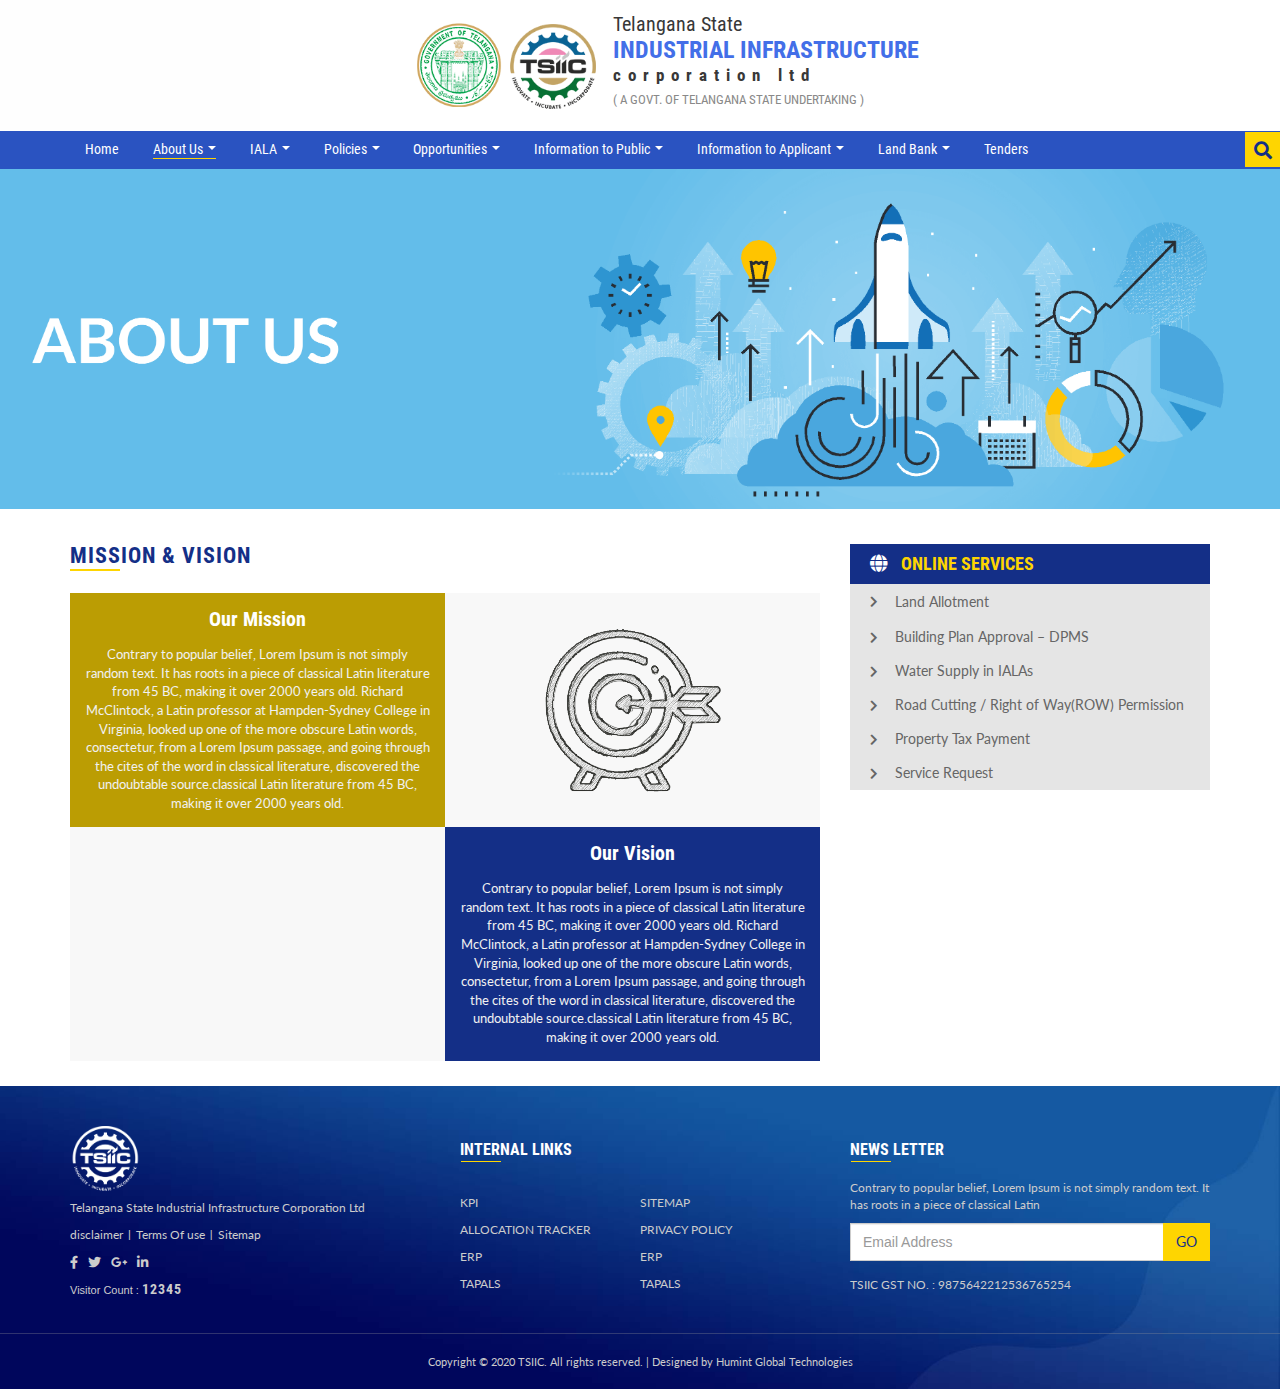
<file: mission.html>
<!DOCTYPE html>
<html lang="en">

<head>
  <meta charset="UTF-8" />
  <meta name="viewport" content="width=device-width, initial-scale=1.0" />
  <title>TSIIC</title>
  <script>
    if (navigator.userAgent.match(/IEMobile\/10\.0/)) {
      var msViewportStyle = document.createElement("style");
      msViewportStyle.appendChild(
        document.createTextNode("@-ms-viewport{width:auto!important}")
      );
      document.getElementsByTagName("head")[0].appendChild(msViewportStyle);
    }
  </script>
  <link href="css/style.css" rel="stylesheet" type="text/css" />
  <link href="css/bootstrap.min.css" rel="stylesheet" type="text/css" />
  <link href="css/fontawesome.css" rel="stylesheet" type="text/css" />
  <script src="js/jquery.min.js"></script>
  <script src="js/bootstrap.min.js"></script>
  <script src="js/fm.revealator.jquery.js"></script>
  <link href="css/vgnav-theme.css" rel="stylesheet" type="text/css" />
  <link href="css/vgnav.css" rel="stylesheet" type="text/css" />
  <link href="css/textanimate.css" rel="stylesheet" type="text/css" />
</head>

<body>
  <div class="background">
    <div class="header internal_header">
      <div class="container">
        <div class="header_cntnt">
          <div class="logos">
            <img src="./images/gov_tg.png" class="tg_img">
            <img src="./images/tsiic.png" class="tg_img">
          </div>
          <div class="tsiic">
            <p class="tstate">Telangana State</p>
            <p class="idus_title">Industrial Infrastructure</p>
            <p class="corp_title">corporation ltd</p>
            <p class="govt_title">( A GOVT. OF TELANGANA STATE UNDERTAKING )</p>
          </div>

        </div>
      </div>
    </div>

    <div class="navigation_area internal_nav">
      <div class="container">
        <div class="nav">
          <div class="navigation">
            <nav class="vg-nav vg-nav-lg vg-nav-hover">
              <ul>
                <li>
                  <a href="index.html">Home</a>
                </li>
                <li class="dropdown active">
                  <a href="#">About Us</a>
                  <ul class="left">
                    <li><a href="tsiic.html">TSIIC</a></li>
                    <li><a href="mission.html">Vision and Mission</a></li>
                    <li><a href="/">Organizational Structure</a></li>
                    <li><a href="/">Employee Bifurcation</a></li>
                  </ul>
                </li>
                <li class="dropdown">
                  <a href="#">IALA</a>
                  <ul class="left">
                    <li><a href="/">About IALA</a></li>
                    <li><a href="/">List of IALAs</a></li>
                    <li>
                      <a href="/">
                        Details of TSIIC &#8211; IALA ZMs, Commissioners
                      </a>
                    </li>
                    <li><a href="/">IALA Guidelines</a></li>
                    <li class="dropdown seconddropdown">
                      <a href="#">Property Tax</a>
                      <ul class="left">
                        <li><a href="/">Online Property Tax Payment</a></li>
                        <li>
                          <a href="/">Know Your Property Tax Details</a>
                        </li>
                        <li>
                          <a href="#">TSIIC IALA PTIN Details</a>
                        </li>
                        <li><a href="/">Self Assessment</a></li>
                      </ul>
                    </li>
                  </ul>
                </li>
                <li class="dropdown">
                  <a href="#">Policies</a>
                  <ul class="left">
                    <li><a href="/">TS-iPASS</a></li>
                    <li><a href="/">Telangana State Industrial Policy</a></li>
                    <li><a href="/">Allotment Regulations 2012</a></li>
                    <li><a href="/">Government Orders</a></li>
                    <li><a href="/">Memorandum of Understanding</a></li>
                    <li><a href="/">GOs and Acts</a></li>
                  </ul>
                </li>
                <li class="dropdown">
                  <a href="#">Opportunities</a>
                  <ul class="left">
                    <li><a href="/">Industrial Park Land Rates</a></li>
                    <li class="dropdown seconddropdown">
                      <a href="#">Special Economic Zones</a>
                      <ul class="left">
                        <li><a href="/">SEZs in Telangana state</a></li>
                        <li>
                          <a href="/">List of Allotments in SEZs of TSIIC</a>
                        </li>
                      </ul>
                    </li>
                    <li>
                      <a href="/">Public Private Partnership (PPP) Projects</a>
                    </li>
                    <li><a href="/">Industrial Clusters</a></li>
                    <li><a href="/">Sectoral Thrust Area</a></li>
                  </ul>
                </li>
                <li class="dropdown">
                  <a href="#">Information to Public</a>
                  <ul class="left">
                    <li><a href="/">Final Allotment Information</a></li>
                    <li class="dropdown seconddropdown">
                      <a href="#">Building Plan Permits</a>
                      <ul class="left">
                        <li><a href="/">Building Plan Information</a></li>
                        <li><a href="/">Building Plan Inspection</a></li>
                        <li><a href="/">Building Plan Occupancy</a></li>
                      </ul>
                    </li>
                    <li>
                      <a href="/">Citizen&#8217;s Charter</a>
                    </li>
                    <li><a href="/">Right to Information (RTI)</a></li>
                    <li>
                      <a href="/">Environment Clearances (ECs) Obtained</a>
                    </li>
                    <li>
                      <a href="/">Climate Change Adaptation in Industrial Areas</a>
                    </li>
                    <li>
                      <a href="/">
                        Instructions for extension of period of paying land
                        cost
                      </a>
                    </li>
                  </ul>
                </li>
                <li class="dropdown">
                  <a href="#">Information to Applicant</a>
                  <ul class="left">
                    <li><a href="/">Information on Industrial Parks</a></li>
                    <li><a href="/">List of IALAs</a></li>
                    <li>
                      <a href="/">
                        TSIIC-IALA Commissioners &#038; Executive Officers
                      </a>
                    </li>
                    <li class="dropdown seconddropdown">
                      <a href="#">Application Procedures and Check Lists</a>
                      <ul class="right">
                        <li><a href="/">Land Allotment</a></li>
                        <li><a href="/">Building Permission</a></li>
                        <li><a href="/">Water Supply Connection</a></li>
                        <li>
                          <a href="/">Road Cutting / ROW Permissions</a>
                        </li>
                      </ul>
                    </li>
                    <li>
                      <a href="/">
                        Framework for Earmarking Land Parcels for Industrial
                        Use
                      </a>
                    </li>
                    <li><a href="/">Category of Industries</a></li>
                    <li>
                      <a href="/">
                        Objective criteria for evaluation of application for
                        land allotment and Timelines for processing of an
                        application for land allotment
                      </a>
                    </li>
                    <li>
                      <a href="/">
                        Plantation Details in TSIIC Industrial Parks
                      </a>
                    </li>
                  </ul>
                </li>
                <li class="dropdown">
                  <a href="#">Land Bank</a>
                  <ul class="right last_right">
                    <li><a href="/">Vacant Plots in IPs</a></li>
                    <li>
                      <a href="/">
                        Vacant Plots Search &#8211; Sector Wise &#8211; Zone
                        Wise
                      </a>
                    </li>
                  </ul>
                </li>
                <li>
                  <a href="/">Tenders</a>
                </li>
              </ul>
            </nav>
          </div>
        </div>
      </div>
      <form class="searchbox">
        <input type="search" placeholder="Search Here" name="search" class="searchbox-input" onkeyup="buttonUp();"
          required>
        <input type="submit" class="searchbox-submit">
        <span class="searchbox-icon"><i class="fa fa-search" aria-hidden="true"></i></span>
      </form>
    </div>
    <div class="imternal_banner">
      <img src="./images/about.png">
    </div>
    <div class="internal_wrkarea">
      <div class="container">
        <div class="row">
          <div class="tsiic_wrk">
            <div class="col-xs-12 col-sm-4 col-sm-push-8">
              <div class="page_links">
                <div class="online_service internal_onlineservice">
                  <div class="online_header">
                    <h6><i class="fas fa-globe"></i> Online Services</h6>
                  </div>
                  <div class="online_body services_body">
                    <ul class="online_items">
                      <li>
                        <div class="online_content">
                          <a href="#">
                            <i class="fas fa-chevron-right"></i>
                            Land Allotment
                          </a>
                        </div>
                      </li>
                      <li>

                        <div class="online_content">
                          <a href="#">
                            <i class="fas fa-chevron-right"></i>
                            Building Plan Approval – DPMS
                          </a>
                        </div>
                      </li>
                      <li>

                        <div class="online_content">
                          <a href="#">
                            <i class="fas fa-chevron-right"></i>
                            Water Supply in IALAs
                          </a>
                        </div>
                      </li>
                      <li>

                        <div class="online_content">
                          <a href="#">
                            <i class="fas fa-chevron-right"></i>
                            Road Cutting / Right of Way(ROW) Permission
                          </a>
                        </div>
                      </li>
                      <li>

                        <div class="online_content">
                          <a href="#">
                            <i class="fas fa-chevron-right"></i>
                            Property Tax Payment
                          </a>
                        </div>
                      </li>
                      <li>

                        <div class="online_content">
                          <a href="#">
                            <i class="fas fa-chevron-right"></i>
                            Service Request
                          </a>
                        </div>
                      </li>
                    </ul>
                  </div>
                </div>
              </div>
            </div>
            <div class="col-xs-12 col-sm-8 col-sm-pull-4">
              <div class="about_area">
                <h3>Mission & Vision</h3>
                <div class="mission_area">
                  <div class="col-xs-12 col-sm-6 mission_col">
                    <div class="mission_cntnt">
                      <h4>Our Mission</h4>
                      <p>Contrary to popular belief, Lorem Ipsum is not simply random text. It has roots in a piece of
                        classical Latin literature from 45 BC, making it over 2000 years old. Richard McClintock, a
                        Latin professor at Hampden-Sydney College in Virginia, looked up one of the more obscure Latin
                        words, consectetur, from a Lorem Ipsum passage, and going through the cites of the word in
                        classical literature, discovered the undoubtable source.classical Latin literature from 45 BC,
                        making it over 2000 years old. </p>
                    </div>
                  </div>
                  <div class="col-xs-12 col-sm-6 mission_col">
                    <div class="mission_img">
                      <img src="./images/pngfuel.com.png" class="revealator-zoomin">
                    </div>
                  </div>
                </div>
                <div class="mission_area">
                  <div class="col-xs-12 col-sm-6 mission_col">
                    <div class="mission_img">
                      <img src="./images/creative-idea.png" class="revealator-zoomin">
                    </div>
                  </div>
                  <div class="col-xs-12 col-sm-6 mission_col">
                    <div class="mission_cntnt vision_cunt">
                      <h4>Our Vision</h4>
                      <p>Contrary to popular belief, Lorem Ipsum is not simply random text. It has roots in a piece of
                        classical Latin literature from 45 BC, making it over 2000 years old. Richard McClintock, a
                        Latin professor at Hampden-Sydney College in Virginia, looked up one of the more obscure Latin
                        words, consectetur, from a Lorem Ipsum passage, and going through the cites of the word in
                        classical literature, discovered the undoubtable source.classical Latin literature from 45 BC,
                        making it over 2000 years old. </p>
                    </div>
                  </div>

                </div>
              </div>
            </div>

          </div>
        </div>
      </div>
    </div>


    <div class="footer">
      <div class="container">
        <div class="row">
          <div class="footer_area">
            <div class="col-xs-12 col-sm-4">
              <div class="disclaimer">
                <img src="images/tsiic white.png">
                <p>Telangana State Industrial Infrastructure
                  Corporation Ltd</p>
                <ul class="terms">
                  <li><a href="#">disclaimer</a> <span>|</span></li>
                  <li><a href="#">Terms Of use</a> <span>|</span></li>
                  <li><a href="#">Sitemap</a></li>
                </ul>
                <ul class="social_icon">
                  <li><a href="#"><i class="fab fa-facebook-f"></i></a></li>
                  <li><a href="#"><i class="fab fa-twitter"></i></a></li>
                  <li><a href="#"><i class="fab fa-google-plus-g"></i></a></li>
                  <li><a href="#"><i class="fab fa-linkedin-in"></i></a></li>
                </ul>
                <h6> Visitor Count : <span class="vis_cunt">12345</span></h6>
              </div>
            </div>
            <div class="col-xs-12 col-sm-4">
              <div class="internal_lnks">
                <h4 class="footer_heading">Internal Links</h4>
                <div class="internal_grp">
                  <ul>
                    <li><a href="#">KPI</a></li>
                    <li><a href="#">Allocation Tracker</a></li>
                    <li><a href="#">ERP</a></li>
                    <li><a href="#">Tapals</a></li>
                  </ul>
                </div>
                <div class="internal_grp">
                  <ul>
                    <li><a href="#">Sitemap</a></li>
                    <li><a href="#">Privacy Policy</a></li>
                    <li><a href="#">ERP</a></li>
                    <li><a href="#">Tapals</a></li>
                  </ul>
                </div>
              </div>
            </div>
            <div class="col-xs-12 col-sm-4">
              <div class="internal_lnks">
                <h4 class="footer_heading">News Letter</h4>
                <div class="newltr">
                  <p>Contrary to popular belief, Lorem Ipsum is not simply random text. It has roots in a
                    piece of
                    classical Latin </p>
                  <div class="input-group news_grup">
                    <input type="email" class="form-control news_email" placeholder="Email Address">
                    <span class="input-group-btn">
                      <button class="btn btn_go" type="button">GO</button>
                    </span>
                  </div>
                  <p>TSIIC GST NO. : 9875642212536765254</p>
                </div>

              </div>
            </div>
          </div>
        </div>
      </div>
      <div class="copyright">
        <div class="container">
          <p>
            <span class="copy_txt">Copyright © 2020 TSIIC. All rights reserved.</span>
            <span>|</span>
            <span>Designed by Humint Global Technologies</span>
          </p>
        </div>
      </div>
    </div>
  </div>

  <script src="js/vgnav.js"></script>
  <script>
    $(document).ready(function () {
      $(".vg-nav").vegasMenu({
        open: "top",
      });

    });
    $(document).ready(function () {
      var submitIcon = $('.searchbox-icon');
      var inputBox = $('.searchbox-input');
      var searchBox = $('.searchbox');
      var isOpen = false;
      submitIcon.click(function () {
        if (isOpen == false) {
          searchBox.addClass('searchbox-open');
          inputBox.focus();
          isOpen = true;
        } else {
          searchBox.removeClass('searchbox-open');
          inputBox.focusout();
          isOpen = false;
          $('.searchbox-input').val('');
        }
      });
      submitIcon.mouseup(function () {
        return false;
      });
      searchBox.mouseup(function () {
        return false;
      });
      $(document).mouseup(function () {
        if (isOpen == true) {
          $('.searchbox-icon').css('display', 'block');
          submitIcon.click();
        }
      });
    });
    function buttonUp() {
      var inputVal = $('.searchbox-input').val();
      inputVal = $.trim(inputVal).length;
      if (inputVal !== 0) {
        $('.searchbox-icon').css('display', 'block');
      } else {
        $('.searchbox-input').val('');
        $('.searchbox-icon').css('display', 'block');
      }
    }
  </script>
</body>

</html>
</file>
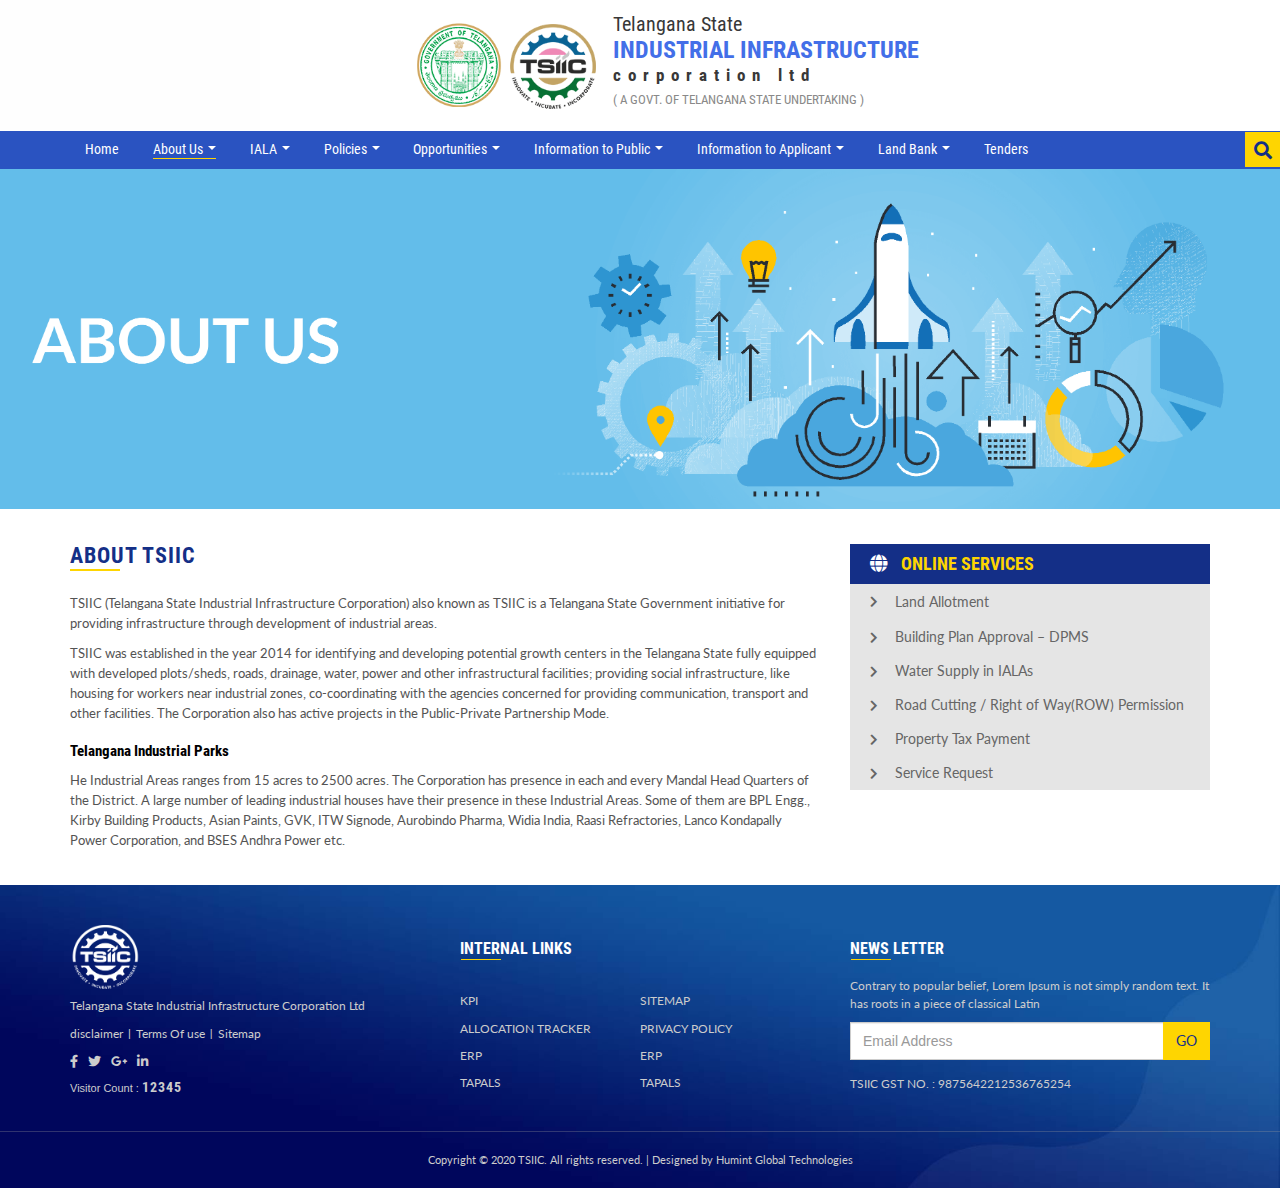
<file: tsiic.html>
<!DOCTYPE html>
<html lang="en">

<head>
  <meta charset="UTF-8" />
  <meta name="viewport" content="width=device-width, initial-scale=1.0" />
  <title>TSIIC</title>
  <script>
    if (navigator.userAgent.match(/IEMobile\/10\.0/)) {
      var msViewportStyle = document.createElement("style");
      msViewportStyle.appendChild(
        document.createTextNode("@-ms-viewport{width:auto!important}")
      );
      document.getElementsByTagName("head")[0].appendChild(msViewportStyle);
    }
  </script>
  <link href="css/style.css" rel="stylesheet" type="text/css" />
  <link href="css/bootstrap.min.css" rel="stylesheet" type="text/css" />
  <link href="css/fontawesome.css" rel="stylesheet" type="text/css" />
  <script src="js/jquery.min.js"></script>
  <script src="js/bootstrap.min.js"></script>
  <script src="js/fm.revealator.jquery.js"></script>
  <link href="css/vgnav-theme.css" rel="stylesheet" type="text/css" />
  <link href="css/vgnav.css" rel="stylesheet" type="text/css" />
  <link href="css/textanimate.css" rel="stylesheet" type="text/css" />
</head>

<body>
  <div class="background">
    <div class="header internal_header">
      <div class="container">
        <div class="header_cntnt">
          <div class="logos">
            <img src="./images/gov_tg.png" class="tg_img">
            <img src="./images/tsiic.png" class="tg_img">
          </div>
          <div class="tsiic">
            <p class="tstate">Telangana State</p>
            <p class="idus_title">Industrial Infrastructure</p>
            <p class="corp_title">corporation ltd</p>
            <p class="govt_title">( A GOVT. OF TELANGANA STATE UNDERTAKING )</p>
          </div>

        </div>
      </div>
    </div>

    <div class="navigation_area internal_nav">
      <div class="container">
        <div class="nav">
          <div class="navigation">
            <nav class="vg-nav vg-nav-lg vg-nav-hover">
              <ul>
                <li>
                  <a href="index.html">Home</a>
                </li>
                <li class="dropdown active">
                  <a href="#">About Us</a>
                  <ul class="left">
                    <li><a href="tsiic.html">TSIIC</a></li>
                    <li><a href="mission.html">Vision and Mission</a></li>
                    <li><a href="/">Organizational Structure</a></li>
                    <li><a href="/">Employee Bifurcation</a></li>
                  </ul>
                </li>
                <li class="dropdown">
                  <a href="#">IALA</a>
                  <ul class="left">
                    <li><a href="/">About IALA</a></li>
                    <li><a href="/">List of IALAs</a></li>
                    <li>
                      <a href="/">
                        Details of TSIIC &#8211; IALA ZMs, Commissioners
                      </a>
                    </li>
                    <li><a href="/">IALA Guidelines</a></li>
                    <li class="dropdown seconddropdown">
                      <a href="#">Property Tax</a>
                      <ul class="left">
                        <li><a href="/">Online Property Tax Payment</a></li>
                        <li>
                          <a href="/">Know Your Property Tax Details</a>
                        </li>
                        <li>
                          <a href="#">TSIIC IALA PTIN Details</a>
                        </li>
                        <li><a href="/">Self Assessment</a></li>
                      </ul>
                    </li>
                  </ul>
                </li>
                <li class="dropdown">
                  <a href="#">Policies</a>
                  <ul class="left">
                    <li><a href="/">TS-iPASS</a></li>
                    <li><a href="/">Telangana State Industrial Policy</a></li>
                    <li><a href="/">Allotment Regulations 2012</a></li>
                    <li><a href="/">Government Orders</a></li>
                    <li><a href="/">Memorandum of Understanding</a></li>
                    <li><a href="/">GOs and Acts</a></li>
                  </ul>
                </li>
                <li class="dropdown">
                  <a href="#">Opportunities</a>
                  <ul class="left">
                    <li><a href="/">Industrial Park Land Rates</a></li>
                    <li class="dropdown seconddropdown">
                      <a href="#">Special Economic Zones</a>
                      <ul class="left">
                        <li><a href="/">SEZs in Telangana state</a></li>
                        <li>
                          <a href="/">List of Allotments in SEZs of TSIIC</a>
                        </li>
                      </ul>
                    </li>
                    <li>
                      <a href="/">Public Private Partnership (PPP) Projects</a>
                    </li>
                    <li><a href="/">Industrial Clusters</a></li>
                    <li><a href="/">Sectoral Thrust Area</a></li>
                  </ul>
                </li>
                <li class="dropdown">
                  <a href="#">Information to Public</a>
                  <ul class="left">
                    <li><a href="/">Final Allotment Information</a></li>
                    <li class="dropdown seconddropdown">
                      <a href="#">Building Plan Permits</a>
                      <ul class="left">
                        <li><a href="/">Building Plan Information</a></li>
                        <li><a href="/">Building Plan Inspection</a></li>
                        <li><a href="/">Building Plan Occupancy</a></li>
                      </ul>
                    </li>
                    <li>
                      <a href="/">Citizen&#8217;s Charter</a>
                    </li>
                    <li><a href="/">Right to Information (RTI)</a></li>
                    <li>
                      <a href="/">Environment Clearances (ECs) Obtained</a>
                    </li>
                    <li>
                      <a href="/">Climate Change Adaptation in Industrial Areas</a>
                    </li>
                    <li>
                      <a href="/">
                        Instructions for extension of period of paying land
                        cost
                      </a>
                    </li>
                  </ul>
                </li>
                <li class="dropdown">
                  <a href="#">Information to Applicant</a>
                  <ul class="left">
                    <li><a href="/">Information on Industrial Parks</a></li>
                    <li><a href="/">List of IALAs</a></li>
                    <li>
                      <a href="/">
                        TSIIC-IALA Commissioners &#038; Executive Officers
                      </a>
                    </li>
                    <li class="dropdown seconddropdown">
                      <a href="#">Application Procedures and Check Lists</a>
                      <ul class="right">
                        <li><a href="/">Land Allotment</a></li>
                        <li><a href="/">Building Permission</a></li>
                        <li><a href="/">Water Supply Connection</a></li>
                        <li>
                          <a href="/">Road Cutting / ROW Permissions</a>
                        </li>
                      </ul>
                    </li>
                    <li>
                      <a href="/">
                        Framework for Earmarking Land Parcels for Industrial
                        Use
                      </a>
                    </li>
                    <li><a href="/">Category of Industries</a></li>
                    <li>
                      <a href="/">
                        Objective criteria for evaluation of application for
                        land allotment and Timelines for processing of an
                        application for land allotment
                      </a>
                    </li>
                    <li>
                      <a href="/">
                        Plantation Details in TSIIC Industrial Parks
                      </a>
                    </li>
                  </ul>
                </li>
                <li class="dropdown">
                  <a href="#">Land Bank</a>
                  <ul class="right last_right">
                    <li><a href="/">Vacant Plots in IPs</a></li>
                    <li>
                      <a href="/">
                        Vacant Plots Search &#8211; Sector Wise &#8211; Zone
                        Wise
                      </a>
                    </li>
                  </ul>
                </li>
                <li>
                  <a href="/">Tenders</a>
                </li>
              </ul>
            </nav>
          </div>
        </div>
      </div>
      <form class="searchbox">
        <input type="search" placeholder="Search Here" name="search" class="searchbox-input" onkeyup="buttonUp();"
          required>
        <input type="submit" class="searchbox-submit">
        <span class="searchbox-icon"><i class="fa fa-search" aria-hidden="true"></i></span>
      </form>
    </div>
    <div class="imternal_banner">
      <img src="./images/about.png">
    </div>
    <div class="internal_wrkarea">
      <div class="container">
        <div class="row">
          <div class="tsiic_wrk">
            <div class="col-xs-12 col-sm-4 col-sm-push-8">
              <div class="page_links">
                <div class="online_service internal_onlineservice">
                  <div class="online_header">
                    <h6><i class="fas fa-globe"></i> Online Services</h6>
                  </div>
                  <div class="online_body services_body">
                    <ul class="online_items">
                      <li>
                        <div class="online_content">
                          <a href="#">
                            <i class="fas fa-chevron-right"></i>
                            Land Allotment
                          </a>
                        </div>
                      </li>
                      <li>

                        <div class="online_content">
                          <a href="#">
                            <i class="fas fa-chevron-right"></i>
                            Building Plan Approval – DPMS
                          </a>
                        </div>
                      </li>
                      <li>

                        <div class="online_content">
                          <a href="#">
                            <i class="fas fa-chevron-right"></i>
                            Water Supply in IALAs
                          </a>
                        </div>
                      </li>
                      <li>

                        <div class="online_content">
                          <a href="#">
                            <i class="fas fa-chevron-right"></i>
                            Road Cutting / Right of Way(ROW) Permission
                          </a>
                        </div>
                      </li>
                      <li>

                        <div class="online_content">
                          <a href="#">
                            <i class="fas fa-chevron-right"></i>
                            Property Tax Payment
                          </a>
                        </div>
                      </li>
                      <li>

                        <div class="online_content">
                          <a href="#">
                            <i class="fas fa-chevron-right"></i>
                            Service Request
                          </a>
                        </div>
                      </li>
                    </ul>
                  </div>
                </div>
              </div>
            </div>
            <div class="col-xs-12 col-sm-8 col-sm-pull-4">
              <div class="about_area">
                <h3>About TSIIC</h3>
                <div class="abt_cntnt">
                  <p class="abt_txt">
                    TSIIC (Telangana State Industrial Infrastructure Corporation) also known as TSIIC is a Telangana
                    State Government initiative for providing infrastructure through development of industrial areas.
                  </p>
                  <p class="revealator-slideright">
                    TSIIC was established in the year 2014 for identifying and developing potential growth centers in
                    the Telangana State fully equipped with developed plots/sheds, roads, drainage, water, power and
                    other infrastructural facilities; providing social infrastructure, like housing for workers near
                    industrial zones, co-coordinating with the agencies concerned for providing communication, transport
                    and other facilities. The Corporation also has active projects in the Public-Private Partnership
                    Mode.
                  </p>
                  <h5 class="revealator-slideright revealator-delay1">Telangana Industrial Parks</h5>
                  <p class="revealator-slideright revealator-delay1">
                    He Industrial Areas ranges from 15 acres to 2500 acres. The Corporation has presence in each and
                    every Mandal Head Quarters of the District. A large number of leading industrial houses have their
                    presence in these Industrial Areas. Some of them are BPL Engg., Kirby Building Products, Asian
                    Paints, GVK, ITW Signode, Aurobindo Pharma, Widia India, Raasi Refractories, Lanco Kondapally Power
                    Corporation, and BSES Andhra Power etc.
                  </p>
                </div>
              </div>
            </div>

          </div>
        </div>
      </div>
    </div>


    <div class="footer">
      <div class="container">
        <div class="row">
          <div class="footer_area">
            <div class="col-xs-12 col-sm-4">
              <div class="disclaimer">
                <img src="images/tsiic white.png">
                <p>Telangana State Industrial Infrastructure
                  Corporation Ltd</p>
                <ul class="terms">
                  <li><a href="#">disclaimer</a> <span>|</span></li>
                  <li><a href="#">Terms Of use</a> <span>|</span></li>
                  <li><a href="#">Sitemap</a></li>
                </ul>
                <ul class="social_icon">
                  <li><a href="#"><i class="fab fa-facebook-f"></i></a></li>
                  <li><a href="#"><i class="fab fa-twitter"></i></a></li>
                  <li><a href="#"><i class="fab fa-google-plus-g"></i></a></li>
                  <li><a href="#"><i class="fab fa-linkedin-in"></i></a></li>
                </ul>
                <h6> Visitor Count : <span class="vis_cunt">12345</span></h6>
              </div>
            </div>
            <div class="col-xs-12 col-sm-4">
              <div class="internal_lnks">
                <h4 class="footer_heading">Internal Links</h4>
                <div class="internal_grp">
                  <ul>
                    <li><a href="#">KPI</a></li>
                    <li><a href="#">Allocation Tracker</a></li>
                    <li><a href="#">ERP</a></li>
                    <li><a href="#">Tapals</a></li>
                  </ul>
                </div>
                <div class="internal_grp">
                  <ul>
                    <li><a href="#">Sitemap</a></li>
                    <li><a href="#">Privacy Policy</a></li>
                    <li><a href="#">ERP</a></li>
                    <li><a href="#">Tapals</a></li>
                  </ul>
                </div>
              </div>
            </div>
            <div class="col-xs-12 col-sm-4">
              <div class="internal_lnks">
                <h4 class="footer_heading">News Letter</h4>
                <div class="newltr">
                  <p>Contrary to popular belief, Lorem Ipsum is not simply random text. It has roots in a
                    piece of
                    classical Latin </p>
                  <div class="input-group news_grup">
                    <input type="email" class="form-control news_email" placeholder="Email Address">
                    <span class="input-group-btn">
                      <button class="btn btn_go" type="button">GO</button>
                    </span>
                  </div>
                  <p>TSIIC GST NO. : 9875642212536765254</p>
                </div>

              </div>
            </div>
          </div>
        </div>
      </div>
      <div class="copyright">
        <div class="container">
          <p>
            <span class="copy_txt">Copyright © 2020 TSIIC. All rights reserved.</span>
            <span>|</span>
            <span>Designed by Humint Global Technologies</span>
          </p>
        </div>
      </div>
    </div>
  </div>

  <script src="js/vgnav.js"></script>
  <script>
    $(document).ready(function () {
      $(".vg-nav").vegasMenu({
        open: "top",
      });

    });
    $(document).ready(function () {
      var submitIcon = $('.searchbox-icon');
      var inputBox = $('.searchbox-input');
      var searchBox = $('.searchbox');
      var isOpen = false;
      submitIcon.click(function () {
        if (isOpen == false) {
          searchBox.addClass('searchbox-open');
          inputBox.focus();
          isOpen = true;
        } else {
          searchBox.removeClass('searchbox-open');
          inputBox.focusout();
          isOpen = false;
          $('.searchbox-input').val('');
        }
      });
      submitIcon.mouseup(function () {
        return false;
      });
      searchBox.mouseup(function () {
        return false;
      });
      $(document).mouseup(function () {
        if (isOpen == true) {
          $('.searchbox-icon').css('display', 'block');
          submitIcon.click();
        }
      });
    });
    function buttonUp() {
      var inputVal = $('.searchbox-input').val();
      inputVal = $.trim(inputVal).length;
      if (inputVal !== 0) {
        $('.searchbox-icon').css('display', 'block');
      } else {
        $('.searchbox-input').val('');
        $('.searchbox-icon').css('display', 'block');
      }
    }
  </script>
</body>

</html>
</file>
<file: css/style.css>
@font-face {
  font-family: 'Lato';
  src: url('../fonts/Lato-Regular.eot');
  src: url('../fonts/Lato-Regular.eot?#iefix') format('embedded-opentype'),
      url('../fonts/Lato-Regular.woff2') format('woff2'),
      url('../fonts/Lato-Regular.woff') format('woff'),
      url('../fonts/Lato-Regular.ttf') format('truetype'),
      url('../fonts/Lato-Regular.svg#Lato-Regular') format('svg');
  font-weight: normal;
  font-style: normal;
}

@font-face {
  font-family: 'Roboto Condensed bold';
  src: url('../fonts/RobotoCondensed-Bold.eot');
  src: url('../fonts/RobotoCondensed-Bold.eot?#iefix') format('embedded-opentype'),
      url('../fonts/RobotoCondensed-Bold.woff2') format('woff2'),
      url('../fonts/RobotoCondensed-Bold.woff') format('woff'),
      url('../fonts/RobotoCondensed-Bold.ttf') format('truetype'),
      url('../fonts/RobotoCondensed-Bold.svg#RobotoCondensed-Bold') format('svg');
  font-weight: bold;
  font-style: normal;
}

@font-face {
  font-family: 'Roboto Condensed';
  src: url('../fonts/RobotoCondensed-Regular.eot');
  src: url('../fonts/RobotoCondensed-Regular.eot?#iefix') format('embedded-opentype'),
      url('../fonts/RobotoCondensed-Regular.woff2') format('woff2'),
      url('../fonts/RobotoCondensed-Regular.woff') format('woff'),
      url('../fonts/RobotoCondensed-Regular.ttf') format('truetype'),
      url('../fonts/RobotoCondensed-Regular.svg#RobotoCondensed-Regular') format('svg');
  font-weight: normal;
  font-style: normal;
}
.btn:focus{
  outline: none !important;
}
h1,h2,h3,h4,h5,h6{font-family: 'Roboto Condensed bold';}
.background {
width: 100%;
float: left;
height: 100%;
}
.scrollhide{ overflow: hidden;}
body{
  overflow: auto;
}
.navigation_area{
  float: right;
  width: 100%; position: absolute;
  top: 0px;
  }
  .nav_bacground{    background-color: #2a53c1;
    position: absolute;
    width: 100%;
    height: 36px;z-index: 1;}
.navigation{ float: right;z-index: 3;}
.slider{ position: absolute !important; top: 0px;}
.header{    position: relative;
  width:330px;
  z-index: 2;
  float: left;
  background: #fefefe;
  /* background-image: url(../images/Curve-01.png); */
  background-size: cover;
  height: 90vh;
  /* background-size: contain; */
  background-repeat: no-repeat;}
.header_cntnt{ float: left; width: 100%; position: relative;
  left: 105px;
  z-index: 2;}
.logos{ width: 100%; float: left;}
.tg_img{ width: 90px;}
.tsiic{ float: left; width: 100%;margin: 20px 0px 40px;}
.tsiic p{ float: left; width: 100%; margin: 0px;}
.tstate{     color: #383838;
  font-family: 'Roboto Condensed';
  font-size: 20px;
  line-height: 18px;}
.idus_title{      line-height: 38px;
  color: #436fe8;
  font-family: "Roboto Condensed bold";
  font-size: 24px;
  text-transform: uppercase;}
.corp_title{      letter-spacing: 7px;
  color: #383838;
  font-family: "Roboto Condensed bold";
  font-size: 17px;
  line-height: 15px;}
.govt_title{     font-size: 13px;
  color: #898989;
  font-family: "Roboto Condensed";
  line-height: 33px;}
.curve_img{    position: absolute;
  top: 0px;
  height: 90vh;
  right: -298px;
  width: 300px;
}
.curve_img img{width: 330px;
  height: 90vh;
}
.online_service {
  width: 115%;
  height: 100%;
  float: left;
}
.online_links {
  margin-top: 2px;
}
.relate_link{ float: left; width: 100%; position: relative;}
.online_header {
 float: left;
  width: 100%;
  position: relative;
  transition: 0.4s;
}
.online_header h6 {
  font-family: "Roboto Condensed bold";
  padding: 10px 20px;
  margin: 0px;
  font-size: 18px;
  text-transform: uppercase;
  background: #142f87;
  color: #fed501;
}
.fa-globe{ color: #fff;margin-right: 10px;}
.online_body {
  width: 100%;
  height: 100%;
  float: left;
}
.online_items {
  margin: 0px;
  list-style: none;
  background: #E5E5E5;
  float: left;
}
.online_items li {
  margin: 0px;
  width: 100%;
  position: relative;
  float: left;
}
.online_content a .fa-chevron-right {
  position: absolute;
  left: 20px;
  top: 12px;
  font-size: 12px;
}
.online_content {
 float: left;width: 100%;position: relative;
}
.online_content a {
  color: #666666 !important;
  font-family: 'Lato';
  font-size: 14px;
  float: left;
  width: 100%;
  padding: 7px 0px 7px 45px;
}
.online_items li:first-child .online_content a{
  padding: 8px 0px 8px 45px;
}
.online_content:hover{
    background: #f9f9f9;
}
.online_content a:hover {
  color: #e62658  !important;
  text-decoration: none;
}
.col-container {
  display: flex;
  width: 100%;
}
.col_area {
  flex: 1;
  padding: 45px;
  display: flex;
  flex-wrap: wrap;
  justify-content: center;
}
.innovate_img{
   height:66px;  
}
.innovate_img img {
  width: 60px;
  position: relative;
}
.col_area h4 {
  width: 100%;
  text-align: center;
  margin-bottom: 15px;
  color: #2955a3;
  font-size: 22px;
  font-family: 'Roboto Condensed bold';
}
.col_area p {
  width: 100%;
  text-align: center;
  margin: 0px;
  color: #2955a3;
  font-family: 'Lato';
  font-size: 13px;
}
.corepoints{width:100%;background: #fed501; float: left;margin-bottom:40px; }
.incubate_area {
  background: #e1bd04;
}
.app_links{ width: 100%; float: left;margin-bottom:40px;}
.relate_link .online_header h6{ text-align: center;}
.relate_link .online_header h6 .fa-link,
.relate_link .online_header h6 .fa-clock{ color: #fff;margin-right: 10px;}
.applink_section{ width: 100%; float: left;}
#nt-example1 {
margin: auto;
}

#nt-example1-container {
text-align: center;
}

#nt-example1-container i:hover {
color: #333;
}
#nt-example1 li {
background: #E5E5E5;
overflow: hidden;
height:48px;
font-size: 14px;
text-align: left;
display: flex;
}
.latest_update .online_content{
display: flex;
}
.latest_update .online_content a{
padding: 2px 15px 2px 45px;
display: flex;
height: 100%;
align-items: center;

}
.latest_update .online_content a .fa-chevron-right{
top: auto;
display: flex;
align-items: center;
}
.update_controls{
position: absolute;
top: 10px;
right: 10px;
}
.col_space{ padding-left: 0px !important;}
.update_controls #nt-example1-prev,
.update_controls #nt-example1-next{
color: #fff;
font-size: 20px;
margin-left: 3px;
}
.flash_update{ float: left; width: 100%; margin-bottom:40px;}
.flash_news{float: left; width: 100%;}
.flash_header{ width: 100%;}
.flash_header h6 a{font-family: "Lato";
padding:14px 13px 16px;
margin: 0px;
font-size: 15px;
background: #142f87;
color: #fff;
position: relative;
width: 100%;
float: left;
}
.flash_header h6,.flash_header_odd h6{ float: left; width: 100%;margin: 0px; text-align: center;}
.flash_header_odd h6 a{background:#e1bd04;font-family: "Lato";
padding:13px 13px 17px; position: relative;
margin: 0px;
font-size: 15px;  color: #fff;
width: 100%;
float: left;
}
.flash_header_odd h6 a:hover,.flash_header h6 a:hover{
  box-shadow: 0 0 6px #313131;
  text-decoration: none;
}
.flash_header i,.flash_header_odd i{ margin-right: 5px; font-size: 20px; position: relative;top: 2px;}
.new_flash{color: #fed501; font-size: 12px;position: absolute;    top: 3px;
  left:3px;font-family: 'Roboto Condensed bold';}
.new_flash i{ font-size: 12px;top: 0px}
/*---events_container---*/
.events_container{ background-image: url("../images/Event_bg.png");    float: left;
  width: 100%;
  background-size: 100% 100%;
  background-repeat: no-repeat;
  margin-bottom: 30px;
}
.tender_details{ width: 100%; float: left;margin-bottom: 30px;}
.resp-tab-item .img_nt_active{ display: inline-block;}
.resp-tab-item .img_active{ display: none;}
.resp-tab-active .img_active{ display: inline-block;}
.resp-tab-active .img_nt_active{ display: none;}

h2.resp-accordion .img_nt_active{ display: inline-block; position: relative; top: -2px; margin-right: 10px;}
h2.resp-accordion .img_active{ display: none;}
h2.resp-tab-active .img_active{ display: inline-block; position: relative; top: -2px;margin-right: 10px}
h2.resp-tab-active .img_nt_active{ display: none;}
.resp-tabs-list img{width: 25px;
  margin-right: 10px;
  margin-top: -9px;}
  .update_panel ul {
    padding: 0px;
    margin: 0px;
    list-style: none;
  }
  .update_arrow {
    list-style: none;
  }
  .update_arrow li {
    display: inline;
  }
  .update_arrow li .prev,
  .update_arrow li .next {
    color: #fff;
    font-size: 20px;
    margin-right: 5px;
  }
  .news-item {
    padding: 6px 4px;
    margin: 0px;
  
    width: 100%;
    position: relative;
  }
  .news_content {
    padding-left: 30px;
  }
  .news_content a {
    color: #666666 !important;
    font-family: 'Lato';
    font-size: 14px;
  }
  .news_content a:hover {
    color: #e62658 !important;
    text-decoration: none;
  }
  .news-item .fa-chevron-right {
    color: #666666;
    position: absolute;
    left:10px;
    top:10px;
    font-size: 12px;
  }
  .update_panel {
    border: 0px !important;
    border-radius: 0px !important;
    float: left;
    width: 100%;
  }
  .update_body {
    width: 100%;
    max-height: 256px;
    overflow: auto;
  }
.slimScrollRail{ visibility: hidden;}
.tender_news{      position: absolute;
  bottom: -15px;
  right: 30px;}
.tender_news a{   background: #fed501; color: #142f87;
  padding: 7px 25px;border-radius: 18px;
  float: right;font-family: "Lato"; 
}
  .tender_news a i{position: relative;
    left: 4px;
    font-size: 12px;}
.tender_news a:hover{background: #bb9d03 ; color:#fff;text-decoration: none;}
.event_contianer{ width: 100%; float: left;margin-bottom:35px;}
.event_header{ display: flex;justify-content: center;margin: 20px 0px 30px 0px;}
.event_header h4{     
  float: left;
  justify-content: center;
  color: #fff;
  font-size: 22px;
  text-transform: uppercase;
  font-family: "Roboto Condensed bold";
  letter-spacing: 1.1px;
margin: 0px;
}
  .event_header h4 img{
    margin-right: 2px;
    position: relative;
    top: -2px;
  }
.events_wrkarea{ float: left; width: 100%;margin-bottom: 30px;}
.event_container{ position: relative; background-color:#E5E5E5;    float: left;}
.event_container img{ position: absolute; width:250px; height: 100%;}
.event_content{padding: 20px 10px 10px 270px;    float: left;}
.event_section{ position: relative; float: left;}
.event_content span{     margin: 3px 0px 5px 0px;font-size: 14px;color: #383838;font-family: "Roboto Condensed"; float: left; width: 100%;}
.event_content p{ font-size: 12px;color: #666666;font-family: "Lato"; float: left; width: 100%;}
.event_content h6{font-size: 18px;color: #142f87; float: left; width: 100%;  font-family: "Roboto Condensed bold"; margin: 0px;}
.event_section:hover{
  -webkit-box-shadow: 0 0 5px #fff !important;
  box-shadow: 0 0 5px #fff !important;
}
.event_section:hover h6{ color: #e62658;}
.all_events{     display: flex;
  flex-wrap: wrap;
  float: left;
  justify-content: center;
  width: 100%;}
.all_events a{     background: #fed501;
  color: #142f87;
  padding: 7px 25px;
  border-radius: 18px;
  float: right;
  font-family: "Lato"; 
}
  .all_events a i{position: relative;
    left: 4px;
    font-size: 12px;}
.all_events a:hover{background: #bb9d03; color:#fff;text-decoration: none;}
.nav_fields{ width: 100%; float: left;    margin: 20px 0px 50px 0px;}
.field_area{ width: 100%; float: left; position: relative;}
.field_area img{ width: 100%;height: 345px;}
.fileds_content{    width: 100%;
  height: 270px;
  background-image: linear-gradient(0deg, #004cae 0%, rgba(0,109,224,0) 100%);
  position: absolute;
  bottom: 0px;}
  .content_section{ bottom: 0px; position: absolute;}
  .content_section h5{text-transform: uppercase;font-family: "Roboto Condensed bold";color: #fff;font-size: 18px; margin: 0px; text-align: center;}
  .content_section p{font-family: "Lato";text-align: center;
    color: #fff;
    margin:10px 0px;
    font-size: 13px;
  padding: 0px 10px;
  }
  .content_section a{    color: #fff;
    font-family: "Lato";
    text-align: center;
    width: 100%;
    float: left;
    font-size: 14px;
    padding:8px 0px;
  }
  .content_section a i{font-size: 10px;position: relative;left: 5px;}
  .field_area:hover a{background: #bb9d03;color: #fff; text-decoration: none;}
  .timeline_sec {
    float: left;
    width: 100%;margin-bottom: 100px;
  }
  .page-section h3 {
    width: 100%;
    color: #2a5ed4;
    font-size: 22px;
    font-family: "Roboto Condensed bold";
    margin: 0px;
    text-transform: uppercase;
    letter-spacing: 1.1px;
    text-align: center;
    position: relative;
    margin-bottom:45px;
  }
  .page-section h3 span{
    width: 44px;
    height: 2px;
    background: #2a5ed4;
    float: left;
    position: absolute;
    left: 50%;
    bottom: -4px;
    margin-left: -22px;
  }
  .digi_icons{width: 100%;
    float: left;
    background-color: #f8fbff;
    padding: 15px 1px;
    border-top: 2px solid #e2e2e2;
    margin-top: -20px;}
  .dgital_area{width: 100%; float: left;    display: flex;align-items: center;}
  .digi_img {    width: 100%;
    display: flex;
    float: left;
    justify-content: center;}
  .digi_img img{ width: auto;}
  .footer{
    background-image: url("../images/footer.jpg");
    background-repeat: no-repeat;
    background-size: 100% 100%;
    float: left;
    width: 100%;
    padding: 40px 0px 20px;
  }
  .footer_area{ width: 100%; float: left;    padding-bottom: 30px;}
  .disclaimer{width: 100%; float: left;}
  .disclaimer img{ width: 70px;}
  .disclaimer p{
    color: #cccccc;
    font-family: "Lato";
    width: 100%;
    float: left;
    margin: 5px 0px 0px 0px;
    font-size: 12px;
  }
  .disclaimer ul{
    padding: 0px; list-style: none; float: left; width: 100%; margin:10px 0px 0px 0px;
  }
  .terms li{
    display: inline;
  }
  .terms li a{     color: #cccccc;
    font-family: "Lato";
    font-size: 12px;
    float: left;}
    .terms li span{
      color: #cccccc;
      float: left;
      font-size: 11px;
      position: relative;
      top: 1px;
      margin: 0px 5px;
    }
    .terms li a:hover{
      color: #e62658; text-decoration: none;
    }
.social_icon li{  display: inline;}
.social_icon li a{     color: #cccccc;
  font-family: "Lato";
  font-size: 13px;
  float: left;
  margin-right: 10px;
  text-align: center;
}
.social_icon li a:hover{
  color: #e62658; text-decoration: none;
}
.disclaimer h6{
  float: left;
  width: 100%; margin:10px 0px 0px 0px;
  color: #cccccc;
  float: left;
  font-size: 11px;
}
.disclaimer h6 .vis_cunt{
  font-family: "Roboto Condensed bold";
  font-size: 14px;
  letter-spacing: 1px;
}
.internal_lnks{ width: 100%; float: left;}
.footer_heading{ position: relative;
  font-family: "Roboto Condensed bold";
  text-transform: uppercase;
  color: #fff;
  font-size: 16px;
  margin: 15px 0px 10px 0px;
}
  .footer_heading:before {
    content: "";
    position: absolute;
    left: 1px;
    bottom: -3px;
    height: 0px;
    width: 40px;
    border-bottom: 1px solid #fed501;
  }
.internal_grp{
  width: 50%;
  float: left;
  margin-top: 25px;
}
.internal_grp ul{
  list-style: none;
  float: left;
  width: 100%;
  margin: 0px;   
   padding-left: 0px;
}
.internal_grp ul li{
  display: block;
  margin-bottom: 10px;
  float: left;
  width: 100%;
}
.internal_grp ul li a{
  width: 100%;
  color: #cccccc;
  float: left;
  font-size: 12px;
  text-transform: uppercase;
  font-family: "Lato";
}
.internal_grp ul li a:hover{  color: #e62658; text-decoration: none;}
.newltr{ float: left; width: 100%;margin-top: 10px;}
.newltr p{
  color: #cccccc;
    font-family: "Lato";
    width: 100%;
    float: left;
    margin:0px;
    font-size: 12px;
}
.news_email{ border-radius: 0px !important;height: 38px !important;}
.news_email:focus{
  border-color: #ccc !important;
  box-shadow: none !important;
}
.btn_go{
  background: #fed501 !important;
  border-radius: 0px !important;
  color: #142f87 !important;
  font-family: "Lato";
  padding: 8px 12px !important;
}
.btn_go:focus,.btn_go:active,.btn_go:hover{
  background:  #e62658 !important;
  border-radius: 0px !important;
  box-shadow: none !important;
  border: 1px solid #e62658 !important;
  color: #fff !important;
  outline: none !important;
}
.news_grup{
  margin: 10px 0px 15px 0px;
  float: left;
  width: 100%;
}
.copyright{width: 100%;
  float: left;
  border-top: 1px solid rgba(157,157,157,0.3)}
.copyright p{      color: #cccccc;
  font-family: "Lato";
  width: 100%;
  float: left;
  margin: 0px;
  font-size: 11px;
  text-align: center;
  padding-top: 20px;
}
.searchbox{
  position:relative;
  min-width:35px;
  width:0%;
  height:35px;
  float:right;
  overflow:hidden;
  z-index: 3;
  -webkit-transition: width 0.3s;
  -moz-transition: width 0.3s;
  -ms-transition: width 0.3s;
  -o-transition: width 0.3s;
  transition: width 0.3s;
}

.searchbox-input{
  top: 0px;
  right: 0;
  border: 0;
  outline: 0;
  background: #E5E5E5;
  width: 100%;
  height: 35px;
  margin: 0;
  padding: 0px 45px 0px 15px;
  font-size:16px;
  color: #e62658;
  z-index: 3;
}
.searchbox-input::-webkit-input-placeholder {
  color: #e62658;
}
.searchbox-input:-moz-placeholder {
  color: #e62658;
}
.searchbox-input::-moz-placeholder {
  color: #e62658;
}
.searchbox-input:-ms-input-placeholder {
  color: #e62658;
}

.searchbox-icon,
.searchbox-submit{
  width: 35px;
  height: 35px;
  display: block;
  position: absolute;
  top: 0;
  font-family: "Lato";
  font-size: 18px;
  right: 0;
  padding: 0;
  margin: 0;
  border: 0;
  outline: 0;
  line-height: 36px;
  text-align: center;
  cursor: pointer;
  color: #142f87;
  background: #fed501;
}

.searchbox-open{
  width:300px;
}
.skin-color-bg{
  background: rgba(255, 255, 255,.6);
  border-top: 1px solid rgba(255, 255, 255, 1);
  border-bottom: 1px solid rgba(173, 173, 173, 0.5);

}
.skin-color{
  color: rgba(0,0,0,1);
  -webkit-transition: all .2s ease-out;
  -moz-transition: all .2s ease-out;
  -o-transition: all .2s ease-out;
  transition: all .2s ease-out;
}
.skin-color:hover{
  color: rgb(102, 102, 102);
}
/*----------------Internal page --------------------*/
.internal_nav{
  background: #2a53c1;
z-index: 1;position: relative;
}
.internal_header{    width: 100%;
  height: auto;
  float: left;}
  .internal_header .header_cntnt{
    left: 0px;
    display: flex;
    justify-content: center;
    align-items: center;
    margin: 15px 0px;
  }
  .internal_header .header_cntnt .logos{ width: auto;}
  .internal_header .header_cntnt .tsiic{ margin: 0px;
    width: 30%;
    margin-left: 15px;}
  .internal_nav{ position: relative;}
  .internal_nav .navigation{     float: left;
    position: relative;
    z-index: 2;}
  .internal_nav .searchbox{ right: 0px; position: absolute; top: 1px;}
  .internal_header .idus_title{     line-height: 35px;}
  .imternal_banner{ width: 100%; float: left;}
  .imternal_banner img{ float: left; width: 100%;}
  .internal_wrkarea{ width: 100%; float: left;}
  .internal_onlineservice{ width: 100%;margin-top: 35px;}
  .internal_onlineservice ul{ width: 100%; padding-left: 0px;}
  .about_area{ width: 100%; float: left; padding: 35px 0px 25px;}
  .about_area h3{width: 100%;
    float: left;
    text-transform: uppercase;
    color: #142f87;
    font-family: "Roboto Condensed bold";
    font-size: 22px;
    letter-spacing: 1px;
    margin: 0px;
    position: relative;
    margin-bottom: 25px;
  }
  .about_area h3:before{
    content: "";
    position: absolute;
    left: auto;
    bottom: -3px;
    height: 0px;
    width: 50px;
    border-bottom: 2px solid #fed501;
  }
  .abt_cntnt{ float: left; width: 100%;}
  .abt_cntnt p{    float: left;
    width: 100%;
    font-size: 13px;
    line-height: 20px;
    font-family: "Lato";
    color: #545454;}
    .abt_cntnt h5{
      font-family: "Roboto Condensed bold";
      float: left;
      width: 100%;
      font-size: 15px;
      color: #000;
    }
.mission_area{ width: 100%; float: left;background: #f8f8f8;    display: flex;align-items: center;}
.mission_col{ padding: 0px !important;}
.mission_cntnt{ background: #bb9d03; width: 100%; float: left;padding: 15px;}
.vision_cunt{ background: #142f87;}
.mission_cntnt h4{color: #fff;
  font-family: "Roboto Condensed bold";
  margin: 0px;
  font-size: 20px;
  text-align: center;
  padding-bottom: 15px;
}
.mission_cntnt p{
  font-size: 13px;
    color: #f1f1f1;
    font-family: "Lato";
    float: left;
    width: 100%;
    margin: 0px;
    text-align: center;
}
.mission_img{ width: 100%; float: left;
  display: flex;
  justify-content: center;
}
.mission_img img{ width:210px;}

@media screen and (max-width:1299px) and (min-width:1200px) {
  .header_cntnt{ left: 20px;}
  .header{ width:260px;}
  .header_cntnt{width: 125%;}
  .curve_img{right: -296px;}
  .curve_img img{width: 260px;}
}
@media screen and (max-height:570px) and (min-height:480px) {
  .tsiic{    margin: 20px 0px 15px;}
}
@media screen and (max-width:1199px) and (min-width:992px) {
  .header_cntnt{ left: 20px;}
  .header{ width:245px;}
  .header_cntnt{width: 125%;}
  .curve_img{right: -296px;}
  .curve_img img{width: 260px;}
}
@media screen and (max-width:1025px) and (min-width:992px) {

  .curve_img img{width:325px;}
}
@media screen and (max-width:991px) and (min-width:768px) {
  .header_cntnt{ left: 20px;}
  .header{ width:245px;}
  .header_cntnt{width: 125%;}
  .curve_img{right: -296px;}
  .curve_img img{width: 260px;}
  .idus_title{    font-size: 22px;}
}
@media screen and (max-width:850px) and (min-height:800px) {
  .header,.curve_img img{ height: 52vh;}
  .slider{ height: 52vh !important;}
}
@media screen and (max-width:767px) and (min-width:1px) {
  .slider{ display: none;}
  .header{ width: 100%; left: 0px; height: auto;padding: 0px 15px;}
  .header_cntnt{ left: 0px;padding-top: 10px;}
  .navigation_area{     position: absolute;z-index: 4;top:115px;background-color: #2a53c1;}
  .tsiic{    width: 100%;
    margin: 0px;
    padding-left: 195px;}
    .logos{    width: 185px;
      position: absolute;}
.homeonline_lnks{ width: 100%;margin-top: 60px;}
.nav_bacground{ display: none;}
.searchbox {right:0px;position: absolute;top: 0px;}
.internal_nav .searchbox {top: 0px;}
.navigation{ float: left; padding-left: 15px;}
.col-container{flex-wrap: wrap;}
.corepoints{margin: 30px 0px;}
.corepoints .container{ padding:0px !important;}
.col_area{ flex:auto;padding: 25px;}
.col_space{    padding-left: 15px !important;}
.app_links{ margin-bottom: 0px;}
.tender_news {
  position: relative;
  bottom: -15px;
  right: 10px;
}
.relate_link{ margin-bottom: 30px;}
.flash_update{ margin-bottom: 20px;}
.flash_header_odd{ float: left; width: 100%; margin-bottom: 10px;}
.flash_header{ float: left; width: 100%; margin-bottom: 10px;}
.event_container img{ display: none;}
.event_content{ padding: 15px;}
.event_container{margin-bottom: 10px;}
.events_wrkarea{ margin-bottom: 0px;}
.all_events a{ margin-top: 20px;}
.field_area img{    height: 315px;}
.col_gal{ padding-right: 0px !important;}
.nav_fields{    margin: 0px 0px 30px 0px;}
.field_area{ margin-top: 15px;}
.dgital_area{ display: block;}
.digi_img {   height: 75px;display: block;}
.curve_img{ display: none;}
}
@media screen and (max-width:547px) and (min-width:1px) {
  .tg_img {width: 70px;}
.logos{ width: 145px;}
.tsiic{padding-left: 150px;}
.tstate{    font-size: 15px;line-height: unset;}
.idus_title{    font-size: 16px;line-height: unset;}
.corp_title{    font-size: 14px;
  line-height:unset;}
  .govt_title{    font-size: 11px;line-height: unset;}
  .navigation_area{top:95px}
  .col_digi{ width: 100% !important;}
}
@media screen and (max-width:399px) and (min-width:1px) {
  .logos {
    width: 100%;
    position: relative;
    display: flex;
    justify-content: center;
}
.field_area img {
  height: 240px;
}
.fileds_content{    height: 240px;}
.tsiic{ padding-left: 0px;     margin-top: 10px;}
.tsiic p{ text-align: center;}
.navigation_area { top: 175px;}
.relate_link .online_header h6{text-align: left;}
}
.trnd-posts{ width: 100%; float: left;}
.overlay {
  position: absolute;
  bottom: 0;
  left: 0;
  right: 0;
  background-color:rgba(20, 47, 135,0.6);
  overflow: hidden;
  width: 0;
  height: 100%;
  transition: .7s ease;
}

.text:hover .overlay {
  width: 100%;
}
.trnd-posts .text {
  position: relative;
  z-index: 1;
  float: left;
}
.text p {
  position: absolute;
  bottom: 0px;
  z-index: 11;
  color: #fff;
}
.text {
  white-space: nowrap; 
  position: absolute;
  overflow: hidden;
  top:46%;
  left: 50%;
  transform: translate(-50%, -50%);
  -ms-transform: translate(-50%, -50%);
}
.trnd-posts .trnd-blg{float: left;margin: 5px 0px;width: 100%;top: 45px;}
.trnd-blg:hover .trnd_txt {
  visibility: hidden;
}
.trnd-posts .trnd-blg img{ width: 100%; height: 110px;}
.trnd-posts .trnd-blg p{    background: none;
  color: #fff;
  margin: 0px;
  padding: 1px 10px;
  text-align: left;
  font-family: "Lato";
  font-size: 18px;
  width: 100%;
  background: rgba(0,0,0,0.5);
  left: 0px;
  bottom: 0px;}
.trnd-posts .trnd-blg .cment-btn{    background: #fed501;
  color: #142f87;
  padding: 7px 25px;
  border-radius: 18px;
  float: right;
  font-family: "Lato";}
.trnd-posts .trnd-blg .cment-btn:hover{    background: #bb9d03;
  color: #fff;
  text-decoration: none;}
  .trnd-posts .trnd-blg .cment-btn:foucs{ outline:none !important;}
  .evnt_img{ width: 100%;margin-bottom: 10px;}
</file>
<file: css/vgnav-theme.css>
@font-face {
  font-family: 'Lato';
  src: url('../fonts/Lato-Regular.eot');
  src: url('../fonts/Lato-Regular.eot?#iefix') format('embedded-opentype'),
      url('../fonts/Lato-Regular.woff2') format('woff2'),
      url('../fonts/Lato-Regular.woff') format('woff'),
      url('../fonts/Lato-Regular.ttf') format('truetype'),
      url('../fonts/Lato-Regular.svg#Lato-Regular') format('svg');
  font-weight: normal;
  font-style: normal;
}

@font-face {
  font-family: 'Roboto Condensed bold';
  src: url('../fonts/RobotoCondensed-Bold.eot');
  src: url('../fonts/RobotoCondensed-Bold.eot?#iefix') format('embedded-opentype'),
      url('../fonts/RobotoCondensed-Bold.woff2') format('woff2'),
      url('../fonts/RobotoCondensed-Bold.woff') format('woff'),
      url('../fonts/RobotoCondensed-Bold.ttf') format('truetype'),
      url('../fonts/RobotoCondensed-Bold.svg#RobotoCondensed-Bold') format('svg');
  font-weight: bold;
  font-style: normal;
}

@font-face {
  font-family: 'Roboto Condensed';
  src: url('../fonts/RobotoCondensed-Regular.eot');
  src: url('../fonts/RobotoCondensed-Regular.eot?#iefix') format('embedded-opentype'),
      url('../fonts/RobotoCondensed-Regular.woff2') format('woff2'),
      url('../fonts/RobotoCondensed-Regular.woff') format('woff'),
      url('../fonts/RobotoCondensed-Regular.ttf') format('truetype'),
      url('../fonts/RobotoCondensed-Regular.svg#RobotoCondensed-Regular') format('svg');
  font-weight: normal;
  font-style: normal;
}
a {
  transition: all 0.3s ease;
}
.vg-nav > ul > li {
  padding: 0px;
}
.vg-nav > ul > li > a {
  font-size: 14px;
  line-height: 1.2;
  display: block;
  color: #fff;
  text-decoration: none;

  font-family: 'Roboto Condensed';
}
.vg-nav > ul > li{  padding:10px 9px;}
.vg-nav > ul > li:hover {
  color: #fff;
  background: #142f87;
}
.vg-nav > ul > li.active a{
  border-bottom: 1px solid #fed501;
}
.vg-nav .dropdown ul {
  background: rgba(42, 83, 193, 0.8);
 
}
.vg-nav .dropdown ul li a {
  text-decoration: none;
  font-size: 14px;
  display: block;
  color: #fff;
  border: 1px solid rgba(0, 0, 0, 0.1);
  border-top: none;
  line-height: 1.3;
  padding: 9px 9px;
  font-family: 'Roboto Condensed';
}
.vg-nav .dropdown ul li a:hover{ color: #fff;
  background: #142f87;}
.vg-nav .dropdown ul li:first-child a {
  border: 1px solid rgba(0, 0, 0, 0.1);
}
.vg-nav .dropdown ul ul {
  background: rgba(42, 83, 193, 0.8);
}
.vg-nav .dropdown-mega .dropdown-mega-container {
  background: rgba(255, 255, 255, 0.9);
  border: 1px solid rgba(0, 0, 0, 0.1);
  box-shadow: 0 4px 7px rgba(0, 0, 0, 0.15);
  padding: 15px;
}
.vg-nav-hamburger {
  margin: 0;
}
.vg-nav-sidebar .vg-nav-sidebar__content {
  width: 100%;
  padding:0 10px 10px 10px;
}
.vg-nav-collapse ul {
  width: 100%;
  padding: 20px 0;
}
.vg-nav-sidebar__content > ul > li > a,
.vg-nav-collapse > ul > li > a {
  padding: 10px;
  border-bottom: 1px solid rgba(0, 0, 0, 0.1);
  text-decoration: none;
  font-size: 14px;
  line-height: 1.2;
  display: block;
  color: #fff;
  text-decoration: none;
  font-family: 'Roboto Condensed';
}
.vg-nav-sidebar__content > ul > li > a:hover,
.vg-nav-collapse > ul > li > a:hover{background:#142f87;}
.vg-nav-sidebar__content > ul ul,
.vg-nav-collapse > ul ul {
 background: #2a53c1;
}
.vg-nav-sidebar__content > ul ul li > a,
.vg-nav-collapse > ul ul li > a {
  padding: 10px;
  border-bottom: 1px solid rgba(0, 0, 0, 0.1);
  text-decoration: none;
  font-size: 14px;
  line-height: 1.2;
  display: block;
  color: #fff;
  text-decoration: none;
  font-family: 'Roboto Condensed';
}
.vg-nav-sidebar__content > ul ul li > a:hover,
.vg-nav-collapse > ul ul li > a:hover{background:#142f87;}
.vg-nav-sidebar__content .dropdown-mega-container,
.vg-nav-collapse .dropdown-mega-container {
  background: rgba(0, 0, 0, 0.02);
  border-bottom: 1px solid #f5f5f5;
  padding: 15px;
}
.internal_nav .vg-nav > ul > li{
  padding: 10px 15px;
}
@media screen and (max-width:1199px) and (min-width:1140px) {
  .homepage_nav .vg-nav > ul > li {
    padding: 10px 6px;
}
}
</file>
<file: css/vgnav.css>
.vg-nav {
  position: relative;
  z-index: 100;
  width: 100%;
}
.vg-nav > ul:not(.vg-nav-main-container) {
  display: none;
}
.vg-nav-main-container {
  padding: 0;
  margin: 0;
  display: block;
  margin-right: 10px;
}
.vg-nav-main-container li {
  list-style: none;
}
.vg-nav-main-container > li {
  display: inline-block;
}
.vg-nav-main-container span.toggle {
  transition: all 0.4s ease;
  transform: rotate(0);
}
.vg-nav-main-container span.toggle span.default {
  border-top: 0.3em solid;
  border-right: 0.3em solid transparent;
  border-bottom: 0;
  border-left: 0.3em solid transparent;
  width: 0;
  height: 0;
  transition: all 0.4s ease;
  transform: rotate(0);
  display: inline-block;
  margin-left: 0.355em;
  vertical-align: 0.255em;
}
.vg-nav-main-container .dropdown {
  position: relative;
}
.vg-nav-main-container .dropdown ul {
  padding: 0;
}
.vg-nav-main-container .dropdown > ul {
  transition: all 0.4s ease;
  position: absolute;
  top: 120%;
  opacity: 0;
  visibility: hidden;
  width: 230px;left: 0px;
}
.vg-nav-main-container .dropdown > ul .left {
  left: 0;
}
.vg-nav-main-container .dropdown > ul .right {
  right: 0;
}
.vg-nav-main-container .dropdown > ul ul {
  transition: all 0.4s ease;
  position: absolute;
  top: 20%;
  opacity: 0;
  visibility: hidden;
  width: 230px;
}
.vg-nav-main-container .dropdown > ul .dropdown ul.left {
  left: 100%;
}
.vg-nav-main-container .dropdown > ul .dropdown ul.right {
  right: 100%;    left: auto;
}
.vg-nav-main-container .dropdown > ul .dropdown.show > ul {
  visibility: visible;
  opacity: 1;
  top: 0;
}
.vg-nav-main-container .dropdown.show > ul {
  visibility: visible;
  opacity: 1;
  top: 100%;
}
.vg-nav-main-container .dropdown.show > a span.toggle .default {
  transform: rotate(-180deg);
}
.vg-nav-main-container .dropdown-mega .dropdown-mega-container {
  transition: all 0.4s ease;
  position: absolute;
  top: 120%;
  opacity: 0;
  visibility: hidden;
  left: 0;
  width: 100%;
  min-height: 300px;
}
.vg-nav-main-container .dropdown-mega.show > a span.toggle {
  transform: rotate(-180deg);
}
.vg-nav-main-container .dropdown-mega.show > .dropdown-mega-container {
  visibility: visible;
  opacity: 1;
  top: 100%;
}
.vg-nav-main-container.vg-nav-cloned > li {
  display: block;
}
.vg-nav-main-container.vg-nav-cloned .dropdown ul {
  position: relative;
  width: 100%;
  height: 0;
}
.vg-nav-main-container.vg-nav-cloned .dropdown ul .left,
.vg-nav-main-container.vg-nav-cloned .dropdown ul .right {
  left: 0 !important;
}
.vg-nav-main-container.vg-nav-cloned .dropdown.show > ul {
  height: initial;
}
.vg-nav-main-container.vg-nav-cloned .dropdown-mega .dropdown-mega-container {
  position: relative;
  height: 0;
  min-height: 0;
  top: 0;
  display: none;
}
.vg-nav-main-container.vg-nav-cloned
  .dropdown-mega.show
  .dropdown-mega-container {
  display: block;
  height: auto;
  top: 0;
}
.vg-nav-hover > ul .dropdown:hover > a span.toggle {
  transform: rotate(-180deg);
}
.vg-nav-hover > ul .dropdown:hover > ul {
  visibility: visible;
  opacity: 1;
  top: 100%;
}
.vg-nav-hover > ul .dropdown:hover .dropdown:hover > ul {
  visibility: visible;
  opacity: 1;
  top: 0;
}
.vg-nav-hover > ul .dropdown-mega:hover .dropdown-mega-container {
  visibility: visible;
  opacity: 1;
  top: 100%;
}
.vg-nav-hover > ul .dropdown-mega:hover > a span.toggle {
  transform: rotate(-180deg);
}
.vg-nav-hamburger {
  display: none;
  width: 35px;
  height: 35px;
  position: relative;
}
.vg-nav-hamburger span {
  cursor: pointer;
  border-radius: 2px;
  height: 2px;
  width: 22px;
  background: #fff;
  position: absolute;
  display: block;
  transition: all 0.4s ease;
  transform: rotate(0);
  opacity: 1;
}
.vg-nav-hamburger span:first-child {
  top: 11px;
}
.vg-nav-hamburger span:nth-child(2) {
  top: 17px;
}
.vg-nav-hamburger span:last-child {
  top: 23px;
}
.vg-nav-hamburger.show span:first-child {
  top: 13px;
  opacity: 0;
}
.vg-nav-hamburger.show span:nth-child(2) {
  transform: rotate(45deg);
}
.vg-nav-hamburger.show span:last-child {
  transform: rotate(-45deg);
  top: 13px;
}
.vg-nav-collapse {
  display: block;
  position: relative;
  height: 0;
  opacity: 0;
  visibility: hidden;
  transition: all 0.4s ease;
}
.vg-nav-collapse.show {
  height: 100%;
  opacity: 1;
  visibility: visible;
}
.vg-nav-sidebar {
  display: block;
  position: fixed;
  top: 0;
  opacity: 0;
  height: 100%;
  z-index: 9990;
  transition: all 0.4s ease;
     background: rgba(42, 83, 193, 0.8);
}
@media only screen and (min-width: 1200px) {
  .vg-nav-sidebar.left {
    left: -25%;
    width: 25%;
  }
}
@media only screen and (min-width: 992px) and (max-width: 1199.98px) {
  .vg-nav-sidebar.left {
    left: -33%;
    width: 33%;
  }
}
@media only screen and (min-width: 768px) and (max-width: 991.98px) {
  .vg-nav-sidebar.left {
    left: -50%;
    width: 50%;
  }
}
@media only screen and (max-width: 767.98px) {
  .vg-nav-sidebar.left {
    left: -75%;
    width: 75%;
  }
}
@media only screen and (max-width: 479.98px) {
  .vg-nav-sidebar.left {
    left: -100%;
    width: 100%;
  }
}
@media only screen and (min-width: 1200px) {
  .vg-nav-sidebar.right {
    right: -25%;
    width: 25%;
  }
}
@media only screen and (min-width: 992px) and (max-width: 1199.98px) {
  .vg-nav-sidebar.right {
    right: -33%;
    width: 33%;
  }
}
@media only screen and (min-width: 768px) and (max-width: 991.98px) {
  .vg-nav-sidebar.right {
    right: -50%;
    width: 50%;
  }
}
@media only screen and (max-width: 767.98px) {
  .vg-nav-sidebar.right {
    right: -75%;
    width: 75%;
  }
}
@media only screen and (max-width: 479.98px) {
  .vg-nav-sidebar.right {
    right: -100%;
    width: 100%;
  }
}
.vg-nav-sidebar.show.left {
  left: 0 !important;
  opacity: 1;
}
.vg-nav-sidebar.show.right {
  right: 0 !important;
  opacity: 1;
}
.vg-nav-sidebar__close {
  position: absolute;
  font-size: 26px;
  font-weight: 300;
  top: 0;
  right: 1px;
  color: #333333;
  cursor: pointer;
  background: #fed501;
  padding: 10px;
  line-height: 14px;
}
.vg-nav-sidebar__content {
  margin-top: 15px;
  height: calc(100% - 10px);
  overflow-y: auto;
  overflow-x: hidden;
}
.vg-nav-overlay {
  width: 100%;
  height: 100%;
  position: fixed;
  opacity: 0;
  transition: all 0.4s ease;
  top: 0;
  background: rgba(51, 51, 51, 0.7);
  transition-delay: 0.15s;
  z-index: 9989;
}
.vg-nav-overlay.right {
  left: -100%;
}
.vg-nav-overlay.right.show {
  left: 0;
  opacity: 1;
}
.vg-nav-overlay.left {
  right: -100%;
}
.vg-nav-overlay.left.show {
  right: 0;
  opacity: 1;
}
.seconddropdown span.toggle {
  position: absolute;
  right: 7px;
  top: 30%;
}
.seconddropdown span.toggle span.default {
  transform: rotate(-90deg);
}
.vg-nav-hover > ul .seconddropdown:hover > a span.toggle {
  transform: rotate(0deg);
}
.last_right{left: -140px !important;}
@media only screen and (min-width: 1px) and (max-width: 1139px) {
  .homepage_nav .vg-nav-lg .vg-nav-hamburger {
    display: block;
  }
  .homepage_nav .vg-nav-lg > ul {
    display: none;
  }
  .vg-nav-sidebar .seconddropdown span.toggle{
    top:10px;
  }
  .vg-nav-sidebar .last_right{ left: 0px !important;}
  .vg-nav-main-container{ margin-right: 0px;}
}
@media only screen and (min-width: 1px) and (max-width:767px) {
  .internal_nav .vg-nav-lg .vg-nav-hamburger {
    display: block;
  }
  .internal_nav .vg-nav-lg > ul {
    display: none;
  }
  .internal_nav .seconddropdown span.toggle{
    top:10px;
  }
}

.internal_nav .last_right{left: 0px !important;}
</file>
<file: css/textanimate.css>
/*
 Revealator jQuery Plugin
 Revealator is a jQuery-based plugin for adding effects to elements that enter the window. It's simple, and easy to use.
 version 1.3, Jan 11th, 2016
 by Ingi P. Jacobsen

 The MIT License (MIT)

 Copyright (c) 2016 Faroe Media

 Permission is hereby granted, free of charge, to any person obtaining a copy
 of this software and associated documentation files (the "Software"), to deal
 in the Software without restriction, including without limitation the rights
 to use, copy, modify, merge, publish, distribute, sublicense, and/or sell
 copies of the Software, and to permit persons to whom the Software is
 furnished to do so, subject to the following conditions:

 The above copyright notice and this permission notice shall be included in all
 copies or substantial portions of the Software.

 THE SOFTWARE IS PROVIDED "AS IS", WITHOUT WARRANTY OF ANY KIND, EXPRESS OR
 IMPLIED, INCLUDING BUT NOT LIMITED TO THE WARRANTIES OF MERCHANTABILITY,
 FITNESS FOR A PARTICULAR PURPOSE AND NONINFRINGEMENT. IN NO EVENT SHALL THE
 AUTHORS OR COPYRIGHT HOLDERS BE LIABLE FOR ANY CLAIM, DAMAGES OR OTHER
 LIABILITY, WHETHER IN AN ACTION OF CONTRACT, TORT OR OTHERWISE, ARISING FROM,
 OUT OF OR IN CONNECTION WITH THE SOFTWARE OR THE USE OR OTHER DEALINGS IN THE
 SOFTWARE.
 */
 .revealator-fade,
 .revealator-slideup,
 .revealator-slideleft,
 .revealator-slideright,
 .revealator-slidedown,
 .revealator-zoomin,
 .revealator-zoomout,
 .revealator-rotateleft,
 .revealator-rotateright {
 /* Default effect duration */
   transition: all 600ms;
 }
 /* Fade effect */
 .revealator-fade {
   opacity: 0;
 }
 .revealator-fade.revealator-within,
 .revealator-fade.revealator-partially-above,
 .revealator-fade.revealator-above {
   opacity: 1;
 }
 /* Slide up effect */
 .revealator-slideup {
   transform: translate(0, 100px);
   opacity: 0;
 }
 .revealator-slideup.revealator-within,
 .revealator-slideup.revealator-partially-above,
 .revealator-slideup.revealator-above {
   transform: translate(0, 0);
   opacity: 1;
 }
 /* Slide left effect */
 .revealator-slideleft {
   transform: translate(100px, 0);
   opacity: 0;
 }
 .revealator-slideleft.revealator-within,
 .revealator-slideleft.revealator-partially-above,
 .revealator-slideleft.revealator-above {
   transform: translate(0, 0);
   opacity: 1;
 }
 /* Slide right effect */
 .revealator-slideright {
   transform: translate(-100px, 0);
   opacity: 0;
 }
 .revealator-slideright.revealator-within,
 .revealator-slideright.revealator-partially-above,
 .revealator-slideright.revealator-above {
   transform: translate(0, 0);
   opacity: 1;
 }
 /* Slide down effect */
 .revealator-slidedown {
   transform: translate(0, -100px);
   opacity: 0;
 }
 .revealator-slidedown.revealator-within,
 .revealator-slidedown.revealator-partially-above,
 .revealator-slidedown.revealator-above {
   transform: translate(0, 0);
   opacity: 1;
 }
 /* Zoom in effect */
 .revealator-zoomin {
   transform: scale(0.75);
   opacity: 0;
 }
 .revealator-zoomin.revealator-within,
 .revealator-zoomin.revealator-partially-above,
 .revealator-zoomin.revealator-above {
   transform: scale(1);
   opacity: 1;
 }
 /* Zoom out effect */
 .revealator-zoomout {
   transform: scale(1.5);
   opacity: 0;
 }
 .revealator-zoomout.revealator-within,
 .revealator-zoomout.revealator-partially-above,
 .revealator-zoomout.revealator-above {
   transform: scale(1);
   opacity: 1;
 }
 /* Rotate left effect */
 .revealator-rotateleft {
   transform: rotate(20deg);
   opacity: 0;
 }
 .revealator-rotateleft.revealator-within,
 .revealator-rotateleft.revealator-partially-above,
 .revealator-rotateleft.revealator-above {
   transform: rotate(0deg);
   opacity: 1;
 }
 /* Rotate right effect */
 .revealator-rotateright {
   transform: rotate(-20deg);
   opacity: 0;
 }
 .revealator-rotateright.revealator-within,
 .revealator-rotateright.revealator-partially-above,
 .revealator-rotateright.revealator-above {
   transform: rotate(0deg);
   opacity: 1;
 }
 .revealator-delay1 {
   transition-delay: 100ms !important;
 }
 .revealator-delay1.revealator-below,
 .revealator-delay1.revealator-partially-below {
   transition-delay: 0ms !important;
 }
 .revealator-delay2 {
   transition-delay: 200ms !important;
 }
 .revealator-delay2.revealator-below,
 .revealator-delay2.revealator-partially-below {
   transition-delay: 0ms !important;
 }
 .revealator-delay3 {
   transition-delay: 300ms !important;
 }
 .revealator-delay3.revealator-below,
 .revealator-delay3.revealator-partially-below {
   transition-delay: 0ms !important;
 }
 .revealator-delay4 {
   transition-delay: 400ms !important;
 }
 .revealator-delay4.revealator-below,
 .revealator-delay4.revealator-partially-below {
   transition-delay: 0ms !important;
 }
 .revealator-delay5 {
   transition-delay: 500ms !important;
 }
 .revealator-delay5.revealator-below,
 .revealator-delay5.revealator-partially-below {
   transition-delay: 0ms !important;
 }
 .revealator-delay6 {
   transition-delay: 600ms !important;
 }
 .revealator-delay6.revealator-below,
 .revealator-delay6.revealator-partially-below {
   transition-delay: 0ms !important;
 }
 .revealator-delay7 {
   transition-delay: 700ms !important;
 }
 .revealator-delay7.revealator-below,
 .revealator-delay7.revealator-partially-below {
   transition-delay: 0ms !important;
 }
 .revealator-delay8 {
   transition-delay: 800ms !important;
 }
 .revealator-delay8.revealator-below,
 .revealator-delay8.revealator-partially-below {
   transition-delay: 0ms !important;
 }
 .revealator-delay9 {
   transition-delay: 900ms !important;
 }
 .revealator-delay9.revealator-below,
 .revealator-delay9.revealator-partially-below {
   transition-delay: 0ms !important;
 }
 .revealator-delay10 {
   transition-delay: 1000ms !important;
 }
 .revealator-delay10.revealator-below,
 .revealator-delay10.revealator-partially-below {
   transition-delay: 0ms !important;
 }
 .revealator-delay11 {
   transition-delay: 1100ms !important;
 }
 .revealator-delay11.revealator-below,
 .revealator-delay11.revealator-partially-below {
   transition-delay: 0ms !important;
 }
 .revealator-delay12 {
   transition-delay: 1200ms !important;
 }
 .revealator-delay12.revealator-below,
 .revealator-delay12.revealator-partially-below {
   transition-delay: 0ms !important;
 }
 .revealator-delay13 {
   transition-delay: 1300ms !important;
 }
 .revealator-delay13.revealator-below,
 .revealator-delay13.revealator-partially-below {
   transition-delay: 0ms !important;
 }
 .revealator-delay14 {
   transition-delay: 1400ms !important;
 }
 .revealator-delay14.revealator-below,
 .revealator-delay14.revealator-partially-below {
   transition-delay: 0ms !important;
 }
 .revealator-delay15 {
   transition-delay: 1500ms !important;
 }
 .revealator-delay15.revealator-below,
 .revealator-delay15.revealator-partially-below {
   transition-delay: 0ms !important;
 }
 .revealator-delay16 {
   transition-delay: 1600ms !important;
 }
 .revealator-delay16.revealator-below,
 .revealator-delay16.revealator-partially-below {
   transition-delay: 0ms !important;
 }
 .revealator-delay17 {
   transition-delay: 1700ms !important;
 }
 .revealator-delay17.revealator-below,
 .revealator-delay17.revealator-partially-below {
   transition-delay: 0ms !important;
 }
 .revealator-delay18 {
   transition-delay: 1800ms !important;
 }
 .revealator-delay18.revealator-below,
 .revealator-delay18.revealator-partially-below {
   transition-delay: 0ms !important;
 }
 .revealator-delay19 {
   transition-delay: 1900ms !important;
 }
 .revealator-delay19.revealator-below,
 .revealator-delay19.revealator-partially-below {
   transition-delay: 0ms !important;
 }
 .revealator-delay20 {
   transition-delay: 2000ms !important;
 }
 .revealator-delay20.revealator-below,
 .revealator-delay20.revealator-partially-below {
   transition-delay: 0ms !important;
 }
 .revealator-delay21 {
   transition-delay: 2100ms !important;
 }
 .revealator-delay21.revealator-below,
 .revealator-delay21.revealator-partially-below {
   transition-delay: 0ms !important;
 }
 .revealator-delay22 {
   transition-delay: 2200ms !important;
 }
 .revealator-delay22.revealator-below,
 .revealator-delay22.revealator-partially-below {
   transition-delay: 0ms !important;
 }
 .revealator-delay23 {
   transition-delay: 2300ms !important;
 }
 .revealator-delay23.revealator-below,
 .revealator-delay23.revealator-partially-below {
   transition-delay: 0ms !important;
 }
 .revealator-delay24 {
   transition-delay: 2400ms !important;
 }
 .revealator-delay24.revealator-below,
 .revealator-delay24.revealator-partially-below {
   transition-delay: 0ms !important;
 }
 .revealator-delay25 {
   transition-delay: 2500ms !important;
 }
 .revealator-delay25.revealator-below,
 .revealator-delay25.revealator-partially-below {
   transition-delay: 0ms !important;
 }
 .revealator-delay26 {
   transition-delay: 2600ms !important;
 }
 .revealator-delay26.revealator-below,
 .revealator-delay26.revealator-partially-below {
   transition-delay: 0ms !important;
 }
 .revealator-delay27 {
   transition-delay: 2700ms !important;
 }
 .revealator-delay27.revealator-below,
 .revealator-delay27.revealator-partially-below {
   transition-delay: 0ms !important;
 }
 .revealator-delay28 {
   transition-delay: 2800ms !important;
 }
 .revealator-delay28.revealator-below,
 .revealator-delay28.revealator-partially-below {
   transition-delay: 0ms !important;
 }
 .revealator-delay29 {
   transition-delay: 2900ms !important;
 }
 .revealator-delay29.revealator-below,
 .revealator-delay29.revealator-partially-below {
   transition-delay: 0ms !important;
 }
 .revealator-delay30 {
   transition-delay: 3000ms !important;
 }
 .revealator-delay30.revealator-below,
 .revealator-delay30.revealator-partially-below {
   transition-delay: 0ms !important;
 }
 .revealator-speed1,
 .revealator-duration1 {
   transition-duration: 100ms !important;
 }
 .revealator-speed2,
 .revealator-duration2 {
   transition-duration: 200ms !important;
 }
 .revealator-speed3,
 .revealator-duration3 {
   transition-duration: 300ms !important;
 }
 .revealator-speed4,
 .revealator-duration4 {
   transition-duration: 400ms !important;
 }
 .revealator-speed5,
 .revealator-duration5 {
   transition-duration: 500ms !important;
 }
 .revealator-speed6,
 .revealator-duration6 {
   transition-duration: 600ms !important;
 }
 .revealator-speed7,
 .revealator-duration7 {
   transition-duration: 700ms !important;
 }
 .revealator-speed8,
 .revealator-duration8 {
   transition-duration: 800ms !important;
 }
 .revealator-speed9,
 .revealator-duration9 {
   transition-duration: 900ms !important;
 }
 .revealator-speed10,
 .revealator-duration10 {
   transition-duration: 1000ms !important;
 }
 .revealator-speed11,
 .revealator-duration11 {
   transition-duration: 1100ms !important;
 }
 .revealator-speed12,
 .revealator-duration12 {
   transition-duration: 1200ms !important;
 }
 .revealator-speed13,
 .revealator-duration13 {
   transition-duration: 1300ms !important;
 }
 .revealator-speed14,
 .revealator-duration14 {
   transition-duration: 1400ms !important;
 }
 .revealator-speed15,
 .revealator-duration15 {
   transition-duration: 1500ms !important;
 }
 /*# sourceMappingURL=fm.revealator.jquery.css.map */
</file>
